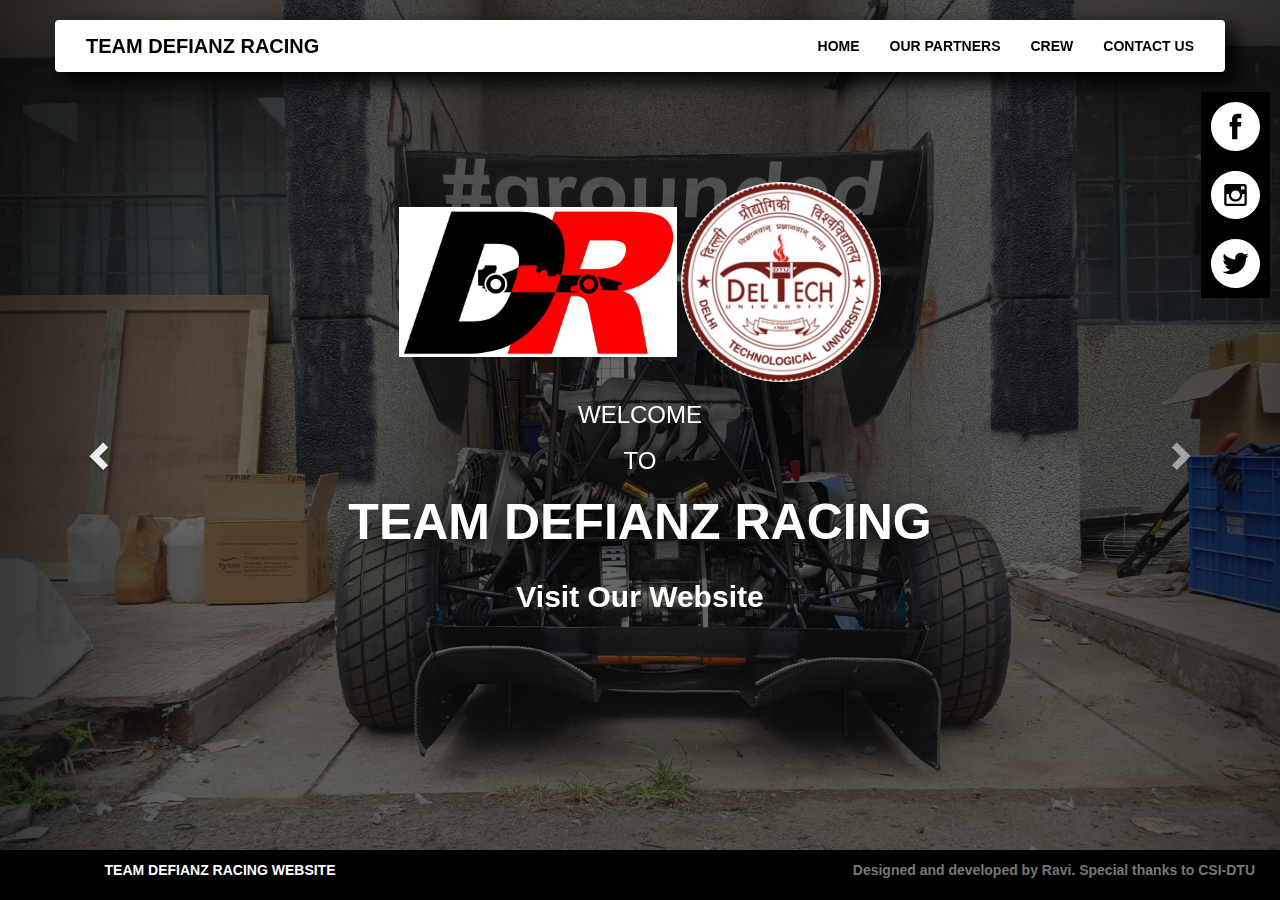
<file: oldindex.html>
<!DOCTYPE html>
<html lang="en">
<head>
    <meta charset="utf-8">
    <meta http-equiv="X-UA-Compatible" content="IE=edge">
    <meta name="viewport" content="width=device-width, initial-scale=1">
    <meta name="description" content="">
    <meta name="ravi" content="website for team defianz">
    <title>Home</title>
    <link href="bootstrap-3.3.7-dist/css/bootstrap.min.css" rel="stylesheet">
    <link href="css/home1.css" rel="stylesheet">
    <link href="css/animate.min.css" rel="stylesheet">
</head>
<body>
<div class="back">
    <div id="myCarousel" class="carousel slide container-fluid" data-ride="carousel">
        <ol class="carousel-indicators">
            <li data-target="#myCarousel" data-slide-to="0" class="active"></li>
            <li data-target="#myCarousel" data-slide-to="1"></li>
            <li data-target="#myCarousel" data-slide-to="2"></li>
            <li data-target="#myCarousel" data-slide-to="3"></li>
        </ol>
        <div class="carousel-inner" role="listbox">
            <div class="item active " style="background-image: url('assets/20160703_114533-min.jpg')">
                <div class="overlay">

                </div>
            </div>
            <div class="item" style="background-image: url('assets/20160714_105715-min.jpg')">
                <div class="overlay">

                </div>
            </div>
            <div class="item" style="background-image: url('assets/20160716_141555-min.jpg')">
                <div class="overlay">

                </div>
            </div>
            <div class="item" style="background-image: url('assets/IMG_1698-min.JPG')">
                <div class="overlay">

                </div>
            </div>
            <div class="item" style="background-image: url('assets/IMG_1699-min.JPG')">
                <div class="overlay">

                </div>
            </div>
        </div>
        <a class="left carousel-control" href="#myCarousel" role="button" data-slide="prev">
            <span class="glyphicon glyphicon-chevron-left" aria-hidden="true"></span>
            <span class="sr-only">Previous</span>
        </a>
        <a class="right carousel-control" href="#myCarousel" role="button" data-slide="next">
            <span class="glyphicon glyphicon-chevron-right" aria-hidden="true"></span>
            <span class="sr-only">Next</span>
        </a>
    </div>
</div>
<nav class="navbar navbar1 container">
        <div class="navbar-header">
            <button type="button" class="navbar-toggle collapsed" data-toggle="collapse" data-target="#navbar" aria-expanded="false" aria-controls="navbar">
                <span class="" style="color:black;">MENU</span>
            </button>
            <a class="navbar-brand hidden-sm ss" href="index.html">TEAM DEFIANZ RACING</a>
        </div>
        <div id="navbar" class="navbar-collapse collapse">
            <ul class="nav navbar-nav navbar-right">
                <li class="active"><a href="html/home.html" class="text-center">HOME</a></li>
                <li><a href="html/partnership.html" class="text-center">OUR PARTNERS</a></li>
                <li><a href="html/crew.html">CREW</a></li>
                <li><a href="html/contact.html" class="text-center">CONTACT US</a></li>
            </ul>
        </div>
</nav>
<div class="sidebar text-center hidden-lg hidden-md hidden-sm">
    <a href="html/home.html">
        <ul class="list-unstyled">
            <li>V</li>
            <li>I</li>
            <li>S</li>
            <li>I</li>
            <li>T</li>
        </ul>
        <ul class="list-unstyled">
            <li>O</li>
            <li>U</li>
            <li>R</li>
        </ul>
        <ul class="list-unstyled">
            <li>S</li>
            <li>I</li>
            <li>T</li>
            <li>E</li>
        </ul>
    </a>
</div>
<div class="right-sidebar hidden-xs">
    <ul class="list-unstyled pull-right">
        <li>                <a href="https://www.facebook.com/teamdefianzracing"><span><img src="assets/12_fb_logo.svg"></span></a>
        </li>
        <li>
            <a href="https://www.instagram.com/defianz_racing/?hl=en"><span><img src="assets/12_instagram_logo.svg"></span></a>
        </li>
        <li>
            <a href="https://twitter.com/search?q=defianzracing"><span><img src="assets/12_twitter_logo.svg"></span></a>
        </li>
    </ul>
</div>
<div class="container-fluid block-content">
    <div class="image-content col-sm-6 col-sm-offset-3">
        <!--<div class="col-xs-12 col-sm-6">-->
            <!--<div class="text-center">-->
                <!--<img src="assets/logodr.jpg" style="height: 20rem; width: auto;">-->
            <!--</div>-->
        <!--</div>-->
        <div class="col-xs-12">
            <div class="text-center">
                <img src="assets/logoNew.jpg" class="" style="height: 15rem; width:auto;">
                <img src="assets/dtulogo.jpg" class="wow fadeInUp hidden-xs" style="height: 20rem; width: auto; border-radius: 10rem">
            </div>
        </div>
    </div>
    <div class="text-center col-xs-12 hidden-xs">
        <h3>WELCOME</h3>
        <h3>TO</h3>
        <h2 class="" style="text-shadow: 10px 10px 30px black; font-size: 5rem;"><strong>TEAM DEFIANZ RACING</strong></h2>

    </div>
    <a href="html/home.html" class="col-xs-12 hidden-xs" style="text-decoration: none; color:white;">
        <h2 class="text-center"><strong>Visit Our Website</strong></h2>
    </a>
    <div  class="col-xs-12 hidden-lg hidden-md hidden-sm" style="text-decoration: none">
        <br>
        <br>
        <h2 class="text-center" style="text-shadow: 10px 10px 30px black;"><strong>TEAM</strong></h2>
        <h2 class="text-center" style="text-shadow: 10px 10px 30px black;"><strong>DEFIANZ</strong></h2>
        <h2 class="text-center" style="text-shadow: 10px 10px 30px black;"><strong>RACING</strong></h2>
    </div>
</div>

<!--<canvas class="col-xs-12 hidden-xs" id="canvas" style="position:absolute; top:0; left:0;"></canvas>-->
<!--<div id="buffer" style="display:none;"></div>-->
<div class="navbar navbar-fixed-bottom " style="z-index: 500; padding:0; margin: 0;">
    <div class="card-row container-fluid">
        <div class="">
            <div class="col-sm-4 col-xs-12 text-center">
                <p>TEAM DEFIANZ RACING WEBSITE</p>
            </div>
            <!--<div class="col-sm-6 col-xs-12 text-center hidden-xs">-->
                <!--<p class="hidden-xs"><a href="html/contact.html">Contact us</a></p>-->
                <!--&lt;!&ndash;<a href="https://www.facebook.com/teamdefianzracing"><span><img src="assets/12_fb_logo.svg"></span></a>&ndash;&gt;-->
                <!--&lt;!&ndash;<a href="https://www.instagram.com/defianz_racing/?hl=en"><span><img src="assets/12_instagram_logo.svg"></span></a>&ndash;&gt;-->
                <!--&lt;!&ndash;<a href="https://twitter.com/search?q=defianzracing"><span><img src="assets/12_twitter_logo.svg"></span></a>&ndash;&gt;-->
            <!--</div>-->
            <div class="col-xs-12 col-sm-8 hidden-xs pull-right">
            <span class="text-muted pull-right">Designed and developed by Ravi. Special thanks to CSI-DTU</span>
            </div>
        </div>
    </div>
</div>
<script src="bootstrap-3.3.7-dist/js/ie10-viewport-bug-workaround.js"></script>
<script src="bootstrap-3.3.7-dist/js/ie8-responsive-file-warning.js"></script>
<script src="bootstrap-3.3.7-dist/js/ie-emulation-modes-warning.js"></script>
<script src="js/jquery.min.js"></script>
<script src="js/bootstrap.min.js"></script>
<script src="js/jquery.easing.min.js"></script>
<script src="js/wow.js"></script>
</body>
</html>
</file>
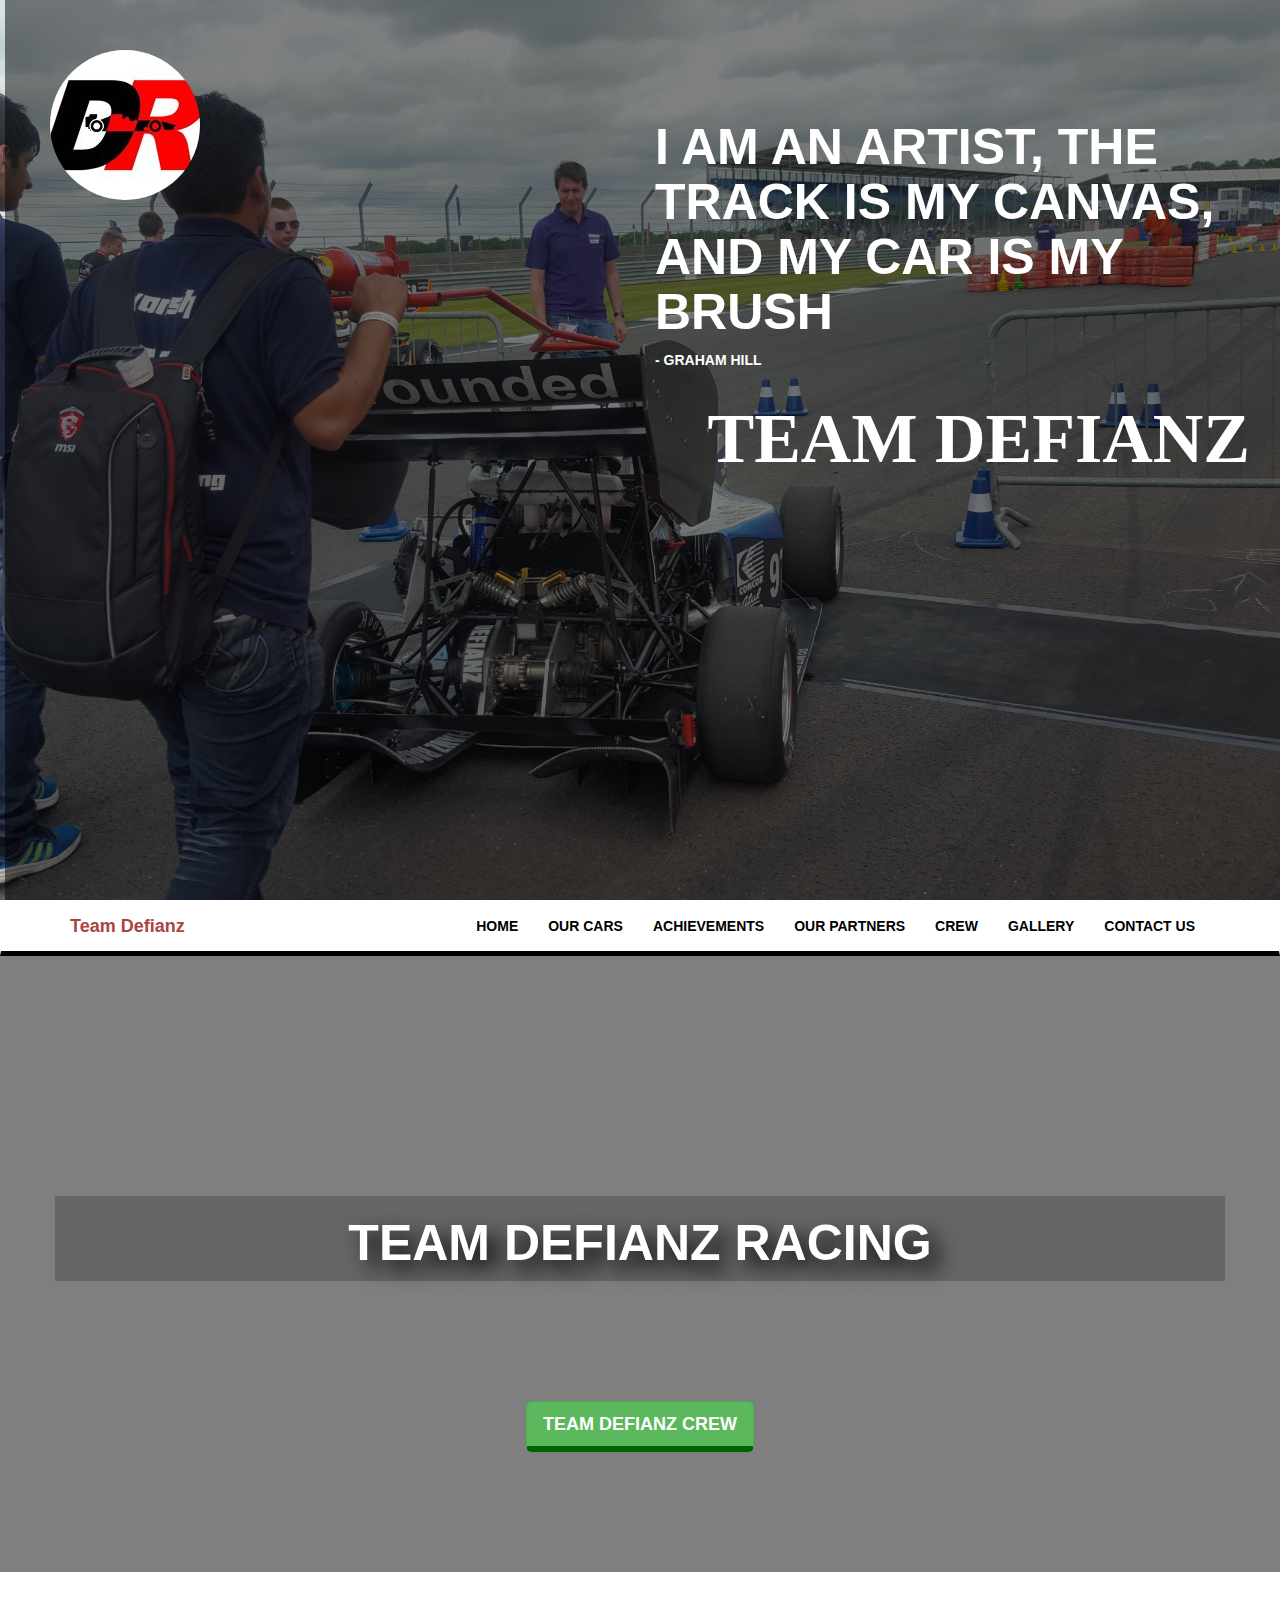
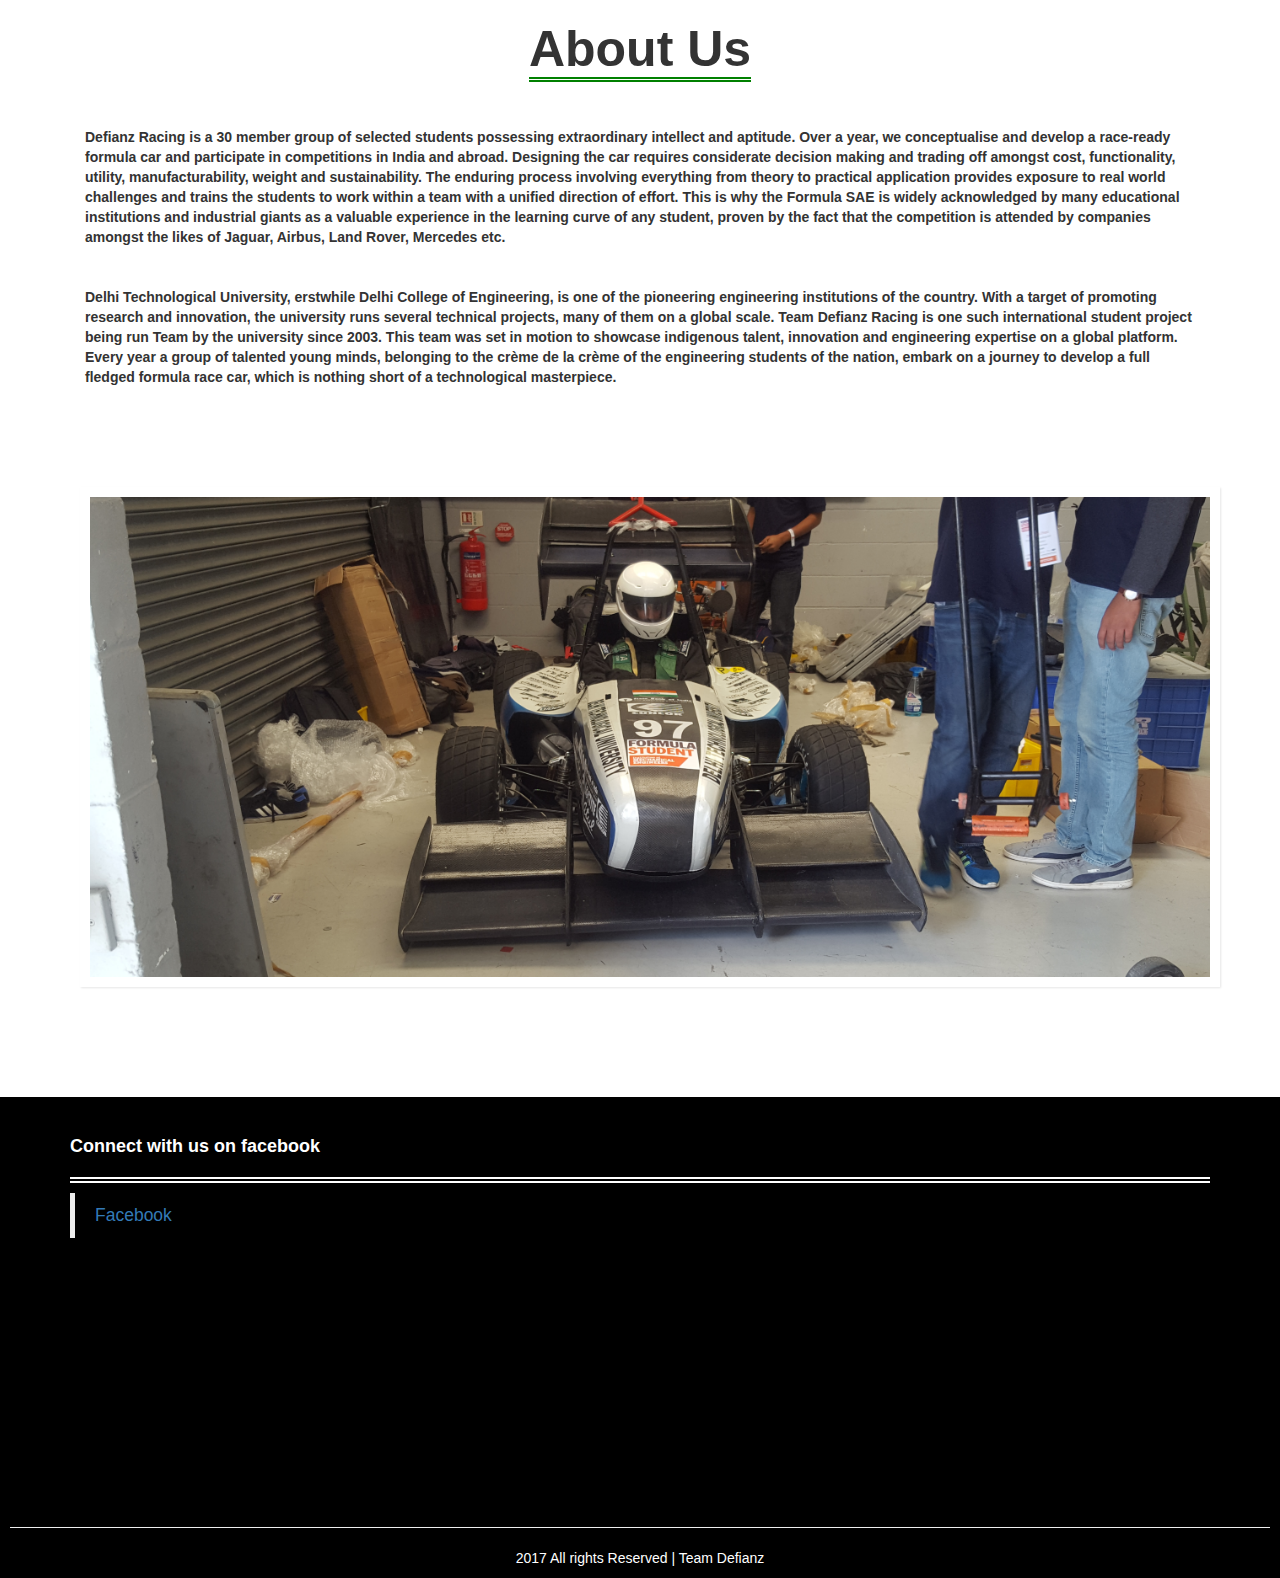
<file: html/1.html>
<!DOCTYPE html>
<html lang="en">
<head>
    <meta charset="utf-8">
    <meta http-equiv="X-UA-Compatible" content="IE=edge">
    <meta name="viewport" content="width=device-width, initial-scale=1">
    <!-- The above 3 meta tags *must* come first in the head; any other head content must come *after* these tags -->
    <meta name="description" content="">
    <meta name="author" content="">

    <title>HomePage</title>

    <!-- Bootstrap core CSS -->
    <link href="../bootstrap-3.3.7-dist/css/bootstrap.min.css" rel="stylesheet">

    <!-- IE10 viewport hack for Surface/desktop Windows 8 bug -->
    <link href="../css/ie10-viewport-bug-workaround.css" rel="stylesheet">

    <!-- Custom styles for this template -->
    <link href="../css/styles.css" rel="stylesheet">
    <link href="../css/animate.css" rel="stylesheet">
</head>
<body>
<!--Script for Facebook page-->
<div id="fb-root"></div>
<script>(function(d, s, id) {
    var js, fjs = d.getElementsByTagName(s)[0];
    if (d.getElementById(id)) return;
    js = d.createElement(s); js.id = id;
    js.src = "//connect.facebook.net/en_US/sdk.js#xfbml=1&version=v2.8";
    fjs.parentNode.insertBefore(js, fjs);
}(document, 'script', 'facebook-jssdk'));
</script>
<!--<div class="drlogo hidden-xs">-->
    <!--<span class="aa">-->
        <!--<img src="../assets/logodr.jpg" class="img-circle">-->
    <!--</span>-->
<!--</div>-->
<div class="container-fluid top-back-img img-responsive" style="background-image: url('../assets/20160716_141555.jpg');">
    <div class="overlay"></div>
    <div class="drlogo hidden-xs col-sm-6">
    <span class="aa">
        <img style="margin-top: 5rem" src="../assets/logodr.jpg" class="img-circle">
    </span>
    </div>
    <div class="col-xs-12 col-sm-6 pull-right text-white">
        <h1>I AM AN ARTIST, THE TRACK IS MY CANVAS, AND MY CAR IS MY BRUSH</h1>
        <P>- GRAHAM HILL</P>
    </div>
    <div class="col-xs-12 team-name"><h1><strong class="pull-right">TEAM DEFIANZ</strong></h1></div>
</div>
<nav class="navbar navbar1" data-spy="affix" data-offset-top="900" style="border-bottom: 5px solid black">
    <div class="container">
        <div class="navbar-header">
            <button type="button" class="navbar-toggle collapsed" data-toggle="collapse" data-target="#navbar" aria-expanded="false" aria-controls="navbar" style="color: black;">
                <span><strong>Menu</strong></span>
            </button>
            <a class="navbar-brand hidden-sm" href="home.html"><p><strong class="text-danger">Team Defianz</strong></p></a>
        </div>
        <div id="navbar" class="navbar-collapse collapse">
            <ul class="nav navbar-nav navbar-right">
                <li class="active"><a href="home.html">HOME</a></li>
                <li><a href="cars.html">OUR CARS</a></li>
                <li><a href="achievement.html">ACHIEVEMENTS</a></li>
                <li><a href="partnership.html">OUR PARTNERS</a></li>
                <li><a href="crew.html">CREW</a></li>
                <li><a href="gallery.html">GALLERY</a></li>
                <li><a href="contact.html">CONTACT US</a></li>
                </ul>
        </div><!--/.nav-collapse -->
    </div>
</nav>
<div class="container-fluid margin-remove">
    <div class="show-back-parallax" style="background-image: url('../assets/IMG_1699.JPG')">
        <div class="overlay">
    <div class="middle-content">
        <div class="container">
            <div class="row">
                <div class="col-sm-12 empty-up-space hidden-xs"></div>
                <div class="col-sm-12 empty-up-space hidden-xs"></div>
                <div class="col-xs-12 find-text text-center"><h1 style="font-weight: 900; font-size: 5rem; text-shadow: 10px 10px 20px black;">TEAM DEFIANZ RACING</h1></div>
                <div class="col-sm-12 empty-up-space hidden-xs"></div>
                <div class="text-center col-xs-12">
                    <a class="btn btn-default btn-success btn-lg btn-design" href="crew.html">TEAM DEFIANZ CREW</a>
                </div>
                <div class="col-sm-12 empty-up-space hidden-xs"></div>
            </div>
        </div>
    </div>
        </div>
    </div>
    <div class="container about-us">
        <div class="col-xs-12">
            <h1 class="text-center"><span class="double-line">About Us</span></h1>
        </div>
        <div class="col-xs-12">
            <p>Deﬁanz Racing is a 30 member group of selected students possessing extraordinary intellect and aptitude. Over a year, we conceptualise and develop a race-ready formula car and participate in competitions in India and abroad. Designing the car requires considerate decision making and trading off amongst cost, functionality, utility, manufacturability, weight and sustainability. The enduring process involving everything from theory to practical application provides exposure to real world challenges and trains the students to work within a team with a uniﬁed direction of effort. This is why the Formula SAE is widely acknowledged by many educational institutions and industrial giants as a valuable experience in the learning curve of any student, proven by the fact that the competition is attended by companies amongst the likes of Jaguar, Airbus, Land Rover, Mercedes etc.</p>
        </div>
        <div class="col-xs-12">
            <p>Delhi Technological University, erstwhile Delhi College of Engineering, is one of the pioneering engineering institutions of the country. With a target of promoting research and innovation, the university runs several technical projects, many of them on a global scale. Team Deﬁanz Racing is one such international student project being run Team by the university since 2003. This team was set in motion to showcase indigenous talent, innovation and engineering expertise on a global platform. Every year a group of talented young minds, belonging to the crème de la crème of the engineering students of the nation, embark on a journey to develop a full ﬂedged formula race car, which is nothing short of a technological masterpiece.</p>
        </div>
    </div>
    <div class="container our-cars-div">
        <div class="row">
            <div class="col-xs-12text-center">
                <div class="col-xs-12 hover-div">
                    <div class="view view-first">
                        <div class="mask">
                            <h2>OUR CARS</h2>
                            <br><br><br>
                            <a class="info">DR 16</a>
                            <br><br><br>
                            <a class="info">DR 15</a>
                            <br><br><br>
                            <a href="../html/cars.html" class="info">Our Previews Year Car's</a>
                        </div>
                    </div>
                </div>
                <!--<div class="col-xs-12 col-sm-4 col-md-3 text-center">-->
                    <!--<img src="../assets/1.PNG" class="img-responsive">-->
                <!--</div>-->
                <!--<div class="col-xs-12 col-sm-4 col-md-3">-->
                    <!--<img src="../assets/2.PNG" class="img-responsive">-->
                <!--</div>-->
                <!--<div class="col-xs-12 col-sm-4 col-md-3">-->
                    <!--<img src="../assets/3.PNG" class="img-responsive">-->
                <!--</div>-->
                <!--<div class="col-xs-12 col-sm-4 col-md-3">-->
                    <!--<img src="../assets/4.PNG" class="img-responsive">-->
                <!--</div>-->
                <!--<div class="col-xs-12 col-sm-4 col-md-3">-->
                    <!--<img src="../assets/5.PNG" class="img-responsive">-->
                <!--</div>-->
                <!--<div class="col-xs-12 col-sm-4 col-md-3">-->
                    <!--<img src="../assets/6.PNG" class="img-responsive">-->
                <!--</div>-->
                <!--<div class="col-xs-12 col-sm-4 col-md-3">-->
                    <!--<img src="../assets/7.PNG" class="img-responsive">-->
                <!--</div>-->
                <!--<div class="col-xs-12 col-sm-4 col-md-3">-->
                    <!--<img src="../assets/8.PNG" class="img-responsive">-->
                <!--</div>-->
                <!--<div class="col-xs-12 col-sm-4 col-md-3">-->
                    <!--<img src="../assets/9.PNG" class="img-responsive">-->
                <!--</div>-->
                <!--<div class="col-xs-12 col-sm-4 col-md-3">-->
                    <!--<img src="../assets/10.PNG" class="img-responsive">-->
                <!--</div>-->
                <!--<div class="col-xs-12 col-sm-4 col-md-3">-->
                    <!--<img src="../assets/12.PNG" class="img-responsive">-->
                <!--</div>-->
                <!--<div class="col-xs-12 col-sm-4 col-md-3">-->
                    <!--<img src="../assets/13.PNG" class="img-responsive">-->
                <!--</div>-->
            <!--</div>-->
                <!--<div class="container col-xs-12">-->
                    <!--<div class="row up-footer-text">-->
                        <!--<div class="col-xs-12">-->
                            <!--<h4>Connect with us on facebook</h4>-->
                            <!--<div class="fb-page" data-href="https://www.facebook.com/teamdefianzracing" data-tabs="timeline" data-small-header="false" data-adapt-container-width="true" data-hide-cover="false" data-show-facepile="true"><blockquote cite="https://www.facebook.com/facebook" class="fb-xfbml-parse-ignore"><a href="https://www.facebook.com/facebook">Facebook</a></blockquote></div>-->
                        <!--</div>-->
                    <!--</div>-->
                <!--</div>-->
        </div>
    </div>
</div>
</div>
<footer>
    <div class="footer col-xs-12">
        <div class="container">
            <div class="row up-footer-text">
                <div class="col-xs-12">
                    <h4>Connect with us on facebook</h4>
                    <div class="fb-page" data-href="https://www.facebook.com/teamdefianzracing" data-tabs="timeline" data-small-header="false" data-adapt-container-width="true" data-hide-cover="false" data-show-facepile="true"><blockquote cite="https://www.facebook.com/facebook" class="fb-xfbml-parse-ignore"><a href="https://www.facebook.com/facebook">Facebook</a></blockquote></div>
                </div>
            </div>
        </div>
        <hr>
        <div class="container text-center">
            2017 All rights Reserved | Team Defianz
        </div>
    </div>
</footer>
<script>window.jQuery || document.write('<script src="../js/jquery.min.js"><\/script>')</script>
<script src="../bootstrap-3.3.7-dist/js/bootstrap.min.js"></script>
<!-- IE10 viewport hack for Surface/desktop Windows 8 bug -->
<script src="../bootstrap-3.3.7-dist/js/ie10-viewport-bug-workaround.js"></script>
<script src="../bootstrap-3.3.7-dist/js/ie8-responsive-file-warning.js"></script>
<script src="../bootstrap-3.3.7-dist/js/ie-emulation-modes-warning.js"></script>
<script src="../bootstrap-3.3.7-dist/js/jquery.js"></script>
<script src="../bootstrap-3.3.7-dist/js/bootstrap.min.js"></script>
</body>
</html>
</file>
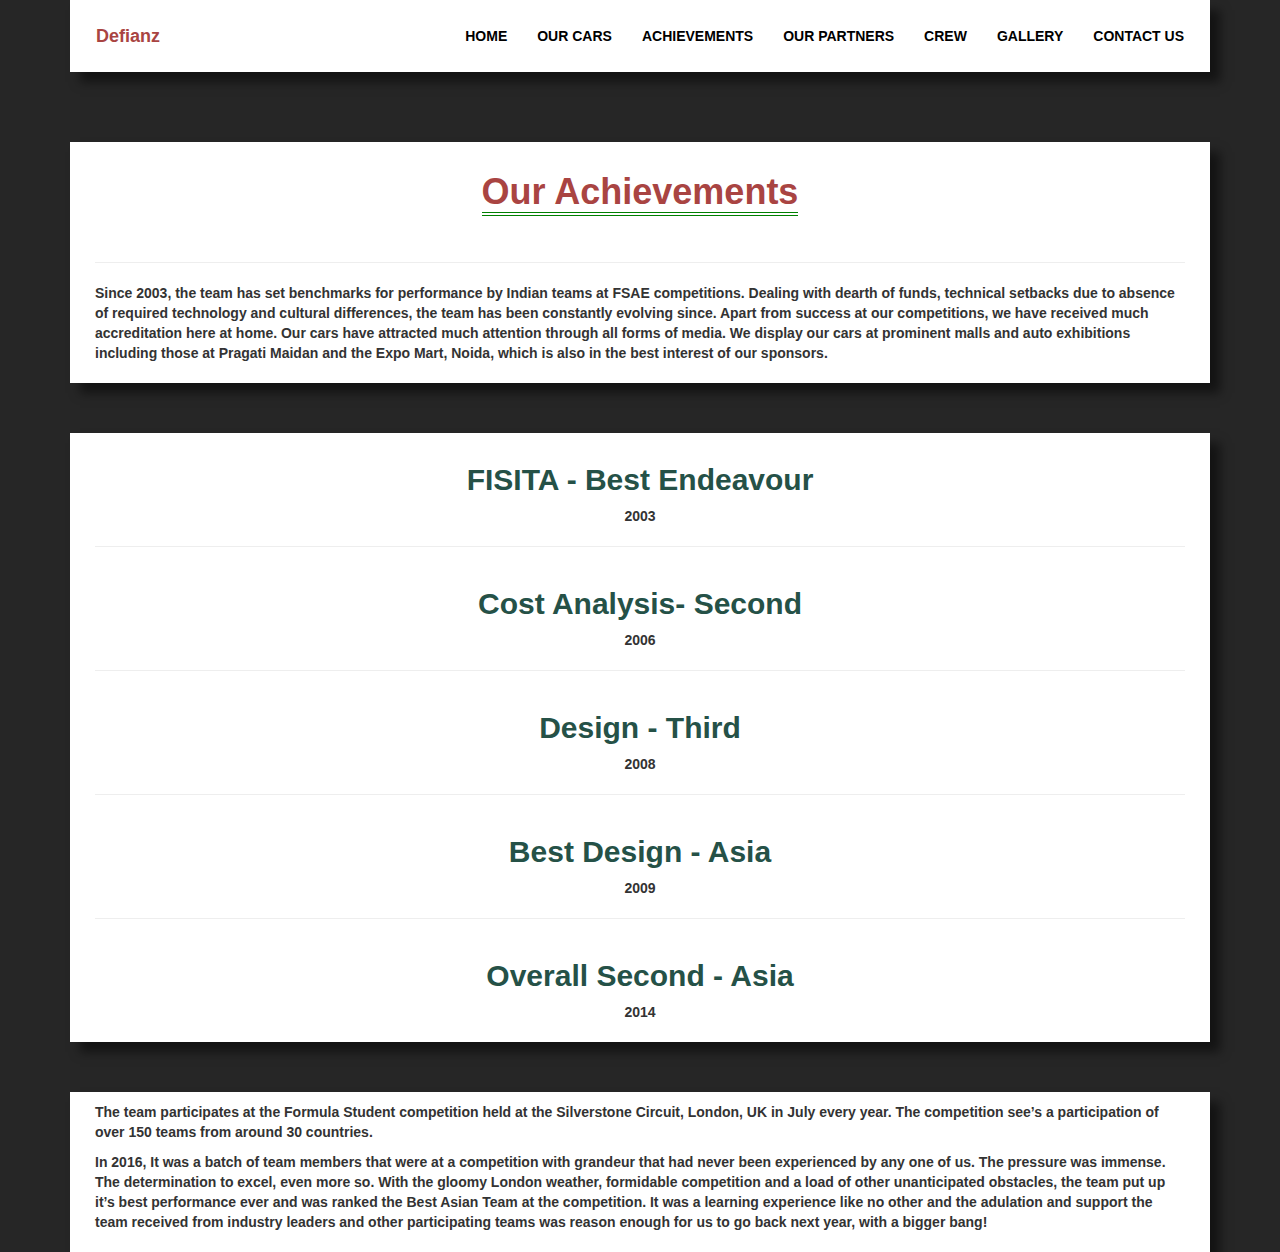
<file: html/achievement.html>
<!DOCTYPE html>
<html lang="en">
<head>
    <meta charset="utf-8">
    <meta http-equiv="X-UA-Compatible" content="IE=edge">
    <meta name="viewport" content="width=device-width, initial-scale=1">
    <meta name="description" content="">
    <meta name="author" content="">
    <link href="../bootstrap-3.3.7-dist/css/bootstrap.min.css" rel="stylesheet">
    <link href="../css/styles.css" rel="stylesheet">
    <link href="../css/achievement.css" rel="stylesheet">
    <title>Achievements</title>
</head>
<body>
<div class="container">
<nav class="navbar navbar1">
    <div class="">
        <div class="navbar-header">
            <button type="button" class="navbar-toggle collapsed" data-toggle="collapse" data-target="#navbar" aria-expanded="false" aria-controls="navbar">
                <span><strong>Menu</strong></span>
            </button>
            <a class="navbar-brand hidden-sm" href="#"><p><strong class="text-danger">Defianz</strong></p></a>
        </div>
        <div id="navbar" class="navbar-collapse collapse">
            <ul class="nav navbar-nav navbar-right">
                <li ><a href="../index.html">HOME</a></li>
                <li><a href="cars.html">OUR CARS</a></li>
                <li class="active"><a href="achievement.html">ACHIEVEMENTS</a></li>
                <li><a href="partnership.html">OUR PARTNERS</a></li>
                <li><a href="crew.html">CREW</a></li>
                <li><a href="gallery.html">GALLERY</a></li>
                <li><a href="contact.html">CONTACT US</a></li>
            </ul>
        </div><!--/.nav-collapse -->
    </div>
</nav>
    <div class="context col-xs-12">
        <div class="col-xs-12">
            <h1 class="text-center text-danger"><strong>Our Achievements</strong></h1>
            <hr>
            <p>Since 2003, the team has set benchmarks for performance by Indian teams at FSAE competitions. Dealing with dearth of funds, technical setbacks due to absence of required technology and cultural differences, the team has been constantly evolving since. Apart from success at our competitions, we have received much accreditation here at home. Our cars have attracted much attention through all forms of media. We display our cars at prominent malls and auto exhibitions including those at Pragati Maidan and the Expo Mart, Noida, which is also in the best interest of our sponsors.</p>
        </div>
    </div>
    <div class="context col-xs-12">
        <div class="col-xs-12">
            <h2 class="text-center text-danger"><strong>FISITA - Best Endeavour</strong></h2>
            <p class="text-center">2003</p>
            <hr>
        </div>
        <hr>
            <div class="col-xs-12">
                <h2 class="text-center text-danger"><strong>Cost Analysis- Second	</strong></h2>
                <p class="text-center">2006</p>
                <hr>
            </div>
        <hr>
            <div class="col-xs-12">
                <h2 class="text-center text-danger"><strong>Design - Third</strong></h2>
                <p class="text-center">2008</p>
                <hr>
            </div>
        <hr>
            <div class="col-xs-12">
                <h2 class="text-center text-danger"><strong>Best Design - Asia</strong></h2>
                <p class="text-center">2009</p>
                <hr>
            </div>
        <hr>
            <div class="col-xs-12">
                <h2 class="text-center text-danger"><strong>Overall Second - Asia</strong></h2>
                <p class="text-center">2014</p>
            </div>
        </div>
    <div class="context col-xs-12">
        <div class="col-xs-12">
            <p>
                The team participates at the Formula Student competition held at the Silverstone Circuit, London, UK in July every year. The competition see’s a  participation of over 150 teams from around 30 countries.
            </p>
            <p>
                In 2016, It was a batch of team members that were at a competition with grandeur that had never been experienced by any one of us. The pressure was immense. The determination to excel, even more so. With the gloomy London weather, formidable competition and a load of other unanticipated obstacles, the team put up it’s best performance ever and was ranked the Best Asian Team at the competition.  It was a learning experience like no other and the adulation and support the team received from industry leaders and other participating teams  was reason enough for us to go back next year, with a bigger bang!
            </p>
        </div>
    </div>
</div>
<script src="../bootstrap-3.3.7-dist/js/jquery.js"></script>
<script>window.jQuery || document.write('<script src="../../assets/js/vendor/jquery.min.js"><\/script>')</script>
<script src="../bootstrap-3.3.7-dist/js/bootstrap.min.js"></script>
</body>
</html>
</file>
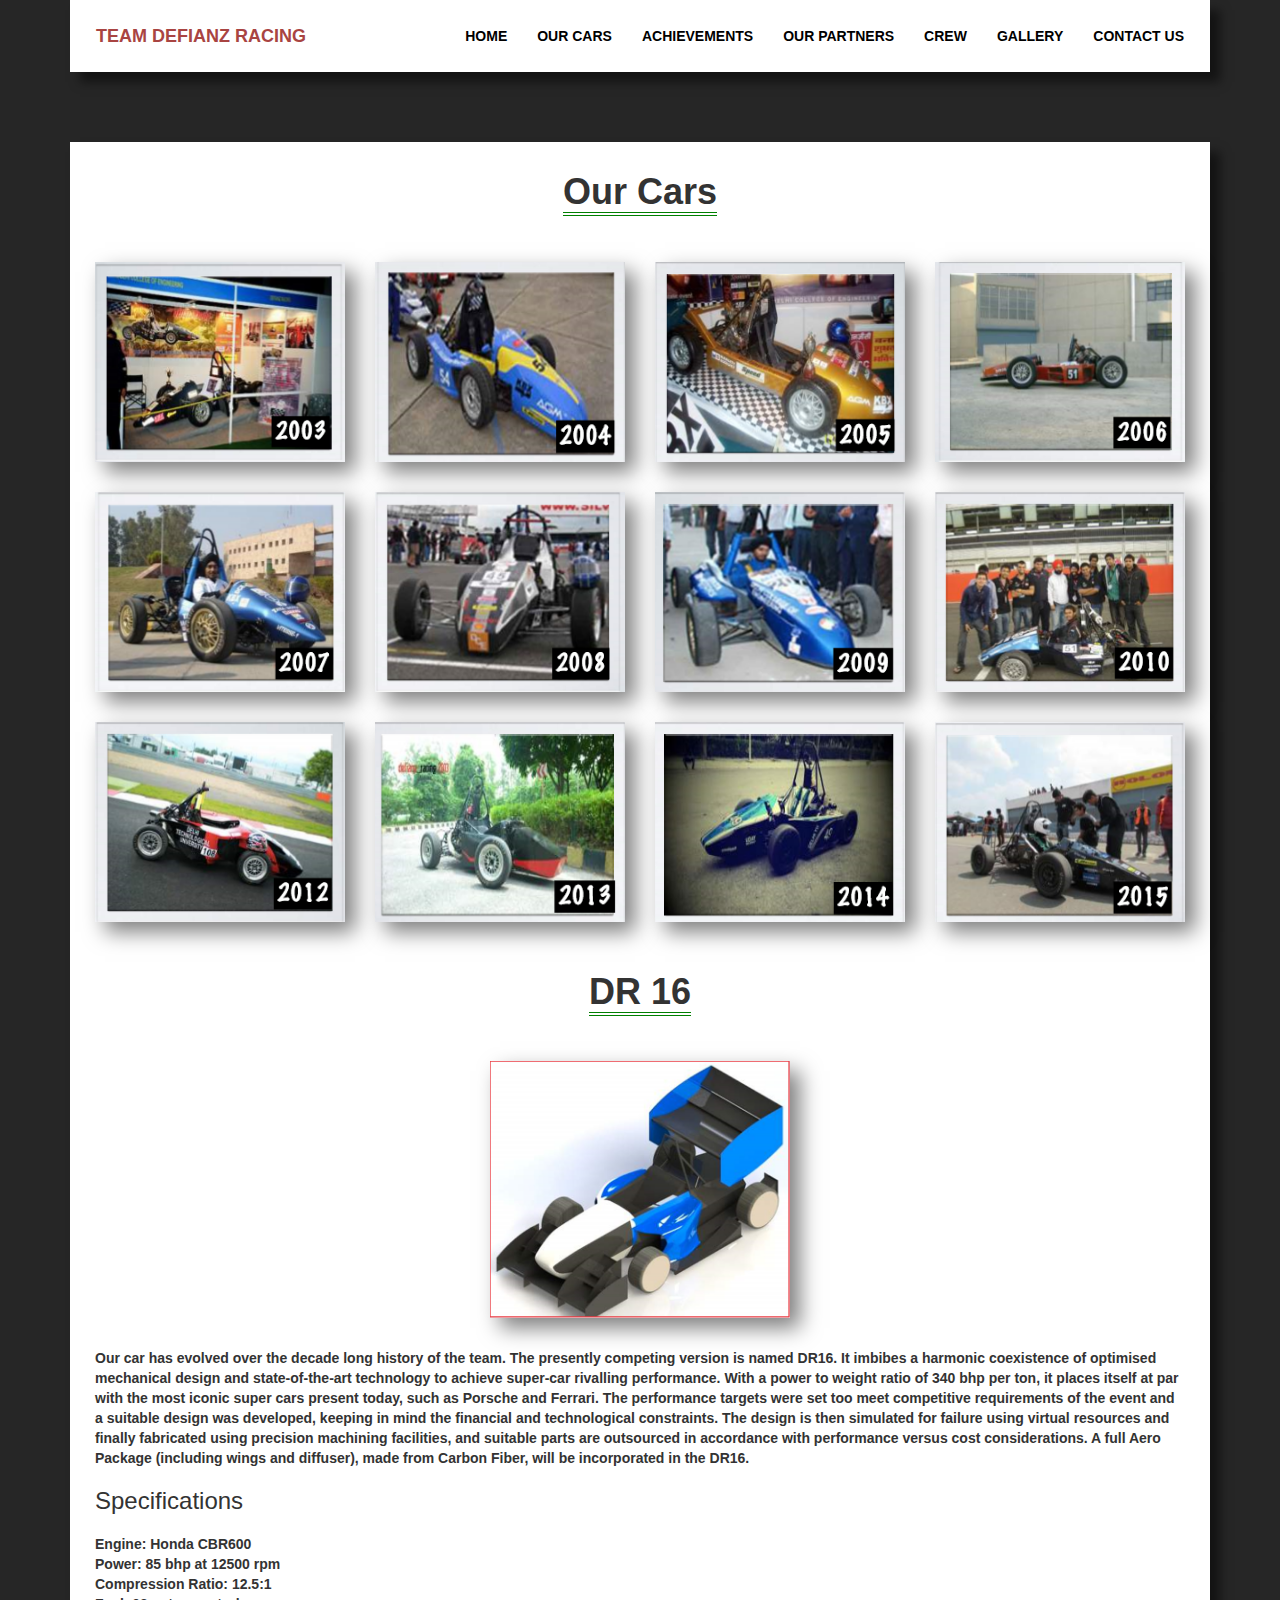
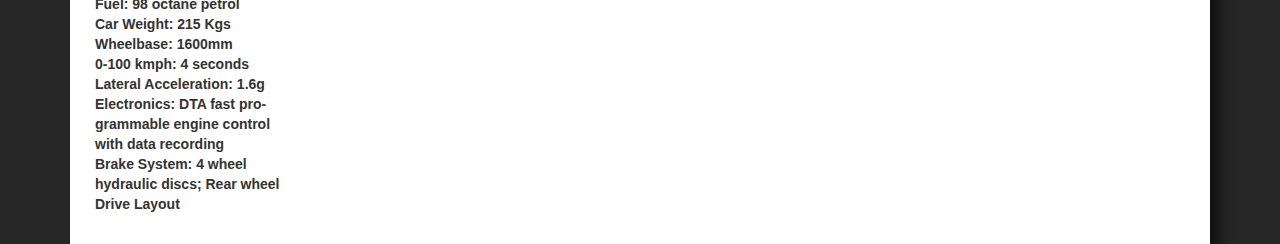
<file: html/cars.html>
<!DOCTYPE html>
<html lang="en">
<head>
    <meta charset="UTF-8">
    <meta http-equiv="X-UA-Compatible" content="IE=edge">
    <meta name="viewport" content="width=device-width, initial-scale=1">
    <title>Our Cars</title>
    <link href="../bootstrap-3.3.7-dist/css/bootstrap.min.css" rel="stylesheet">
    <link href="../css/achievement.css" rel="stylesheet">
    <link href="../css/styles.css" rel="stylesheet">
</head>
<body>
<div class="container">
<nav class="navbar navbar1">
    <div class="">
        <div class="navbar-header">
            <button type="button" class="navbar-toggle collapsed" data-toggle="collapse" data-target="#navbar" aria-expanded="false" aria-controls="navbar">
                <span><strong>Menu</strong></span>
            </button>
            <a class="navbar-brand hidden-sm" href="#"><p><strong class="text-danger">TEAM DEFIANZ RACING</strong></p></a>
        </div>
        <div id="navbar" class="navbar-collapse collapse">
            <ul class="nav navbar-nav navbar-right">
                <li><a href="home.html">HOME</a></li>
                <li class="active"><a href="cars.html">OUR CARS</a></li>
                <li><a href="achievement.html">ACHIEVEMENTS</a></li>
                <li><a href="partnership.html">OUR PARTNERS</a></li>
                <li><a href="crew.html">CREW</a></li>
                <li><a href="gallery.html">GALLERY</a></li>
                <li><a href="contact.html">CONTACT US</a></li>
            </ul>
        </div><!--/.nav-collapse -->
    </div>
</nav>
<div class="context col-xs-12">
    <div class="row">
        <h1 class="text-center"><strong>Our Cars</strong></h1>
    </div>
        <div class="row car-img">
            <div class="col-xs-12 text-center">
                <div class="col-xs-12 col-sm-4 col-md-3 text-center aabb">
                    <div class="overlay">
                    <img src="../assets/1.PNG" class="img-responsive">
                    </div>
                </div>
                <div class="col-xs-12 col-sm-4 col-md-3">
                    <img src="../assets/2.PNG" class="img-responsive">
                </div>
                <div class="col-xs-12 col-sm-4 col-md-3">
                    <img src="../assets/3.PNG" class="img-responsive">
                </div>
                <div class="col-xs-12 col-sm-4 col-md-3">
                    <img src="../assets/4.PNG" class="img-responsive">
                </div>
                <div class="col-xs-12 col-sm-4 col-md-3">
                    <img src="../assets/5.PNG" class="img-responsive">
                </div>
                <div class="col-xs-12 col-sm-4 col-md-3">
                    <img src="../assets/6.PNG" class="img-responsive">
                </div>
                <div class="col-xs-12 col-sm-4 col-md-3">
                    <img src="../assets/7.PNG" class="img-responsive">
                </div>
                <div class="col-xs-12 col-sm-4 col-md-3">
                    <img src="../assets/8.PNG" class="img-responsive">
                </div>
                <div class="col-xs-12 col-sm-4 col-md-3">
                    <img src="../assets/9.PNG" class="img-responsive">
                </div>
                <div class="col-xs-12 col-sm-4 col-md-3">
                    <img src="../assets/10.PNG" class="img-responsive">
                </div>
                <div class="col-xs-12 col-sm-4 col-md-3">
                    <img src="../assets/12.PNG" class="img-responsive">
                </div>
                <div class="col-xs-12 col-sm-4 col-md-3">
                    <img src="../assets/13.PNG" class="img-responsive">
                </div>
            </div>
        </div>
    <div class="col-xs-12 dr-16">
        <h1 class="text-center"><strong>DR 16</strong></h1>
        <div class="col-xs-12 text-center">
        <img class="img-responsive aa" src="../assets/Formula%201%20prototypes%20DR16.PNG">
        </div>
        <hr>
            <p>Our car has evolved over the decade long history of the team. The presently competing version is named DR16. It imbibes a harmonic coexistence of optimised mechanical design and state-of-the-art technology to achieve super-car rivalling performance. With a power to weight ratio of 340 bhp per ton, it places itself at par with the most iconic super cars present today, such as Porsche and Ferrari. The performance targets were set too meet competitive requirements of the event and a suitable design was developed, keeping in mind the ﬁnancial and technological constraints. The design is then simulated for failure using virtual resources and ﬁnally fabricated using precision machining facilities, and suitable parts are outsourced in accordance with performance versus cost considerations. A full Aero Package (including wings and diffuser), made from Carbon Fiber, will be incorporated in the DR16.</p>
            <h3>Specifications</h3>
        <p>
            Engine: Honda CBR600<br>
            Power: 85 bhp at 12500 rpm<br>
            Compression Ratio: 12.5:1<br>
            Fuel: 98 octane petrol<br>
            Car Weight: 215 Kgs<br>
            Wheelbase: 1600mm<br>
            0-100 kmph: 4 seconds<br>
            Lateral Acceleration: 1.6g<br>
            Electronics: DTA fast pro-<br>
            grammable engine control<br>
            with data recording<br>
            Brake System: 4 wheel<br>
            hydraulic discs; Rear wheel<br>
            Drive Layout<br>
        </p>
    </div>
</div>
</div>
</body>
</html>
</file>
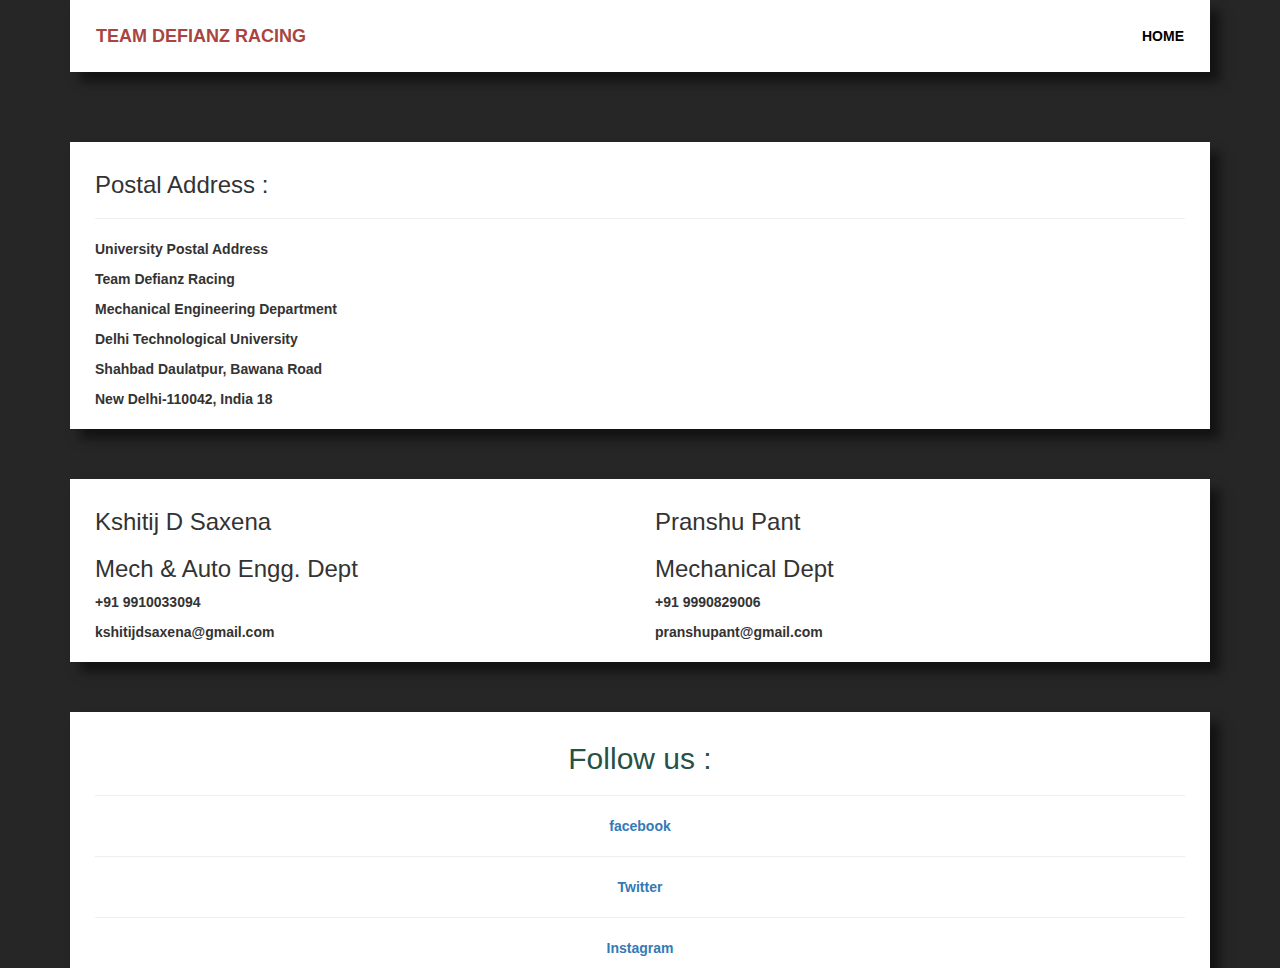
<file: html/contact.html>
<!DOCTYPE html>
<html lang="en">
<head>
    <meta charset="UTF-8">
    <title>Title</title>
</head>
<body>

</body>
</html><!DOCTYPE html>
<html lang="en">
<head>
    <meta charset="utf-8">
    <meta http-equiv="X-UA-Compatible" content="IE=edge">
    <meta name="viewport" content="width=device-width, initial-scale=1">
    <meta name="description" content="">
    <meta name="author" content="">
    <link href="../bootstrap-3.3.7-dist/css/bootstrap.min.css" rel="stylesheet">
    <link href="../css/styles.css" rel="stylesheet">
    <link href="../css/achievement.css" rel="stylesheet">
    <title>Contact Us</title>
</head>
<body>
<div class="container">
    <nav class="navbar navbar1">
        <div class="">
            <div class="navbar-header">
                <button type="button" class="navbar-toggle collapsed" data-toggle="collapse" data-target="#navbar" aria-expanded="false" aria-controls="navbar">
                    <span><strong>Menu</strong></span>
                </button>
                <a class="navbar-brand hidden-sm" href="#"><p><strong class="text-danger">TEAM DEFIANZ RACING</strong></p></a>
            </div>
            <div id="navbar" class="navbar-collapse collapse">
                <ul class="nav navbar-nav navbar-right">
                    <li><a href="../index.html">HOME</a></li>
                </ul>
            </div>
        </div>
    </nav>
    <!--<div class="context col-xs-12">-->
        <!--<div class="col-xs-12 contact-us">-->
            <!--<h2>Faculty Advisor :</h2>-->
            <!--<hr>-->
            <!--<div class="col-sm-4 col-xs-12">-->
                <!--<img src="../assets/rswalia.jpg" class="img-thumbnail">-->
            <!--</div>-->
            <!--<div class="col-sm-8 col-xs-12">-->
                <!--<h2><strong>Dr. Ravinderjit Singh Walia</strong></h2>-->
                <!--<h3>Associate Professor	</h3>-->
                <!--<h3>Mechanical Engineering Department	</h3>-->
                <!--<h3>Delhi Technological University</h3>-->
            <!--</div>-->
        <!--</div>-->
    <!--</div>-->
    <div class="context col-xs-12">
        <div class="col-xs-12">
            <h3>Postal Address :</h3>
            <hr>
            <p>University Postal Address</p>
            <p>Team Deﬁanz Racing</p>
            <p>Mechanical Engineering Department	</p>
            <p>Delhi Technological University	</p>
            <p>Shahbad Daulatpur, Bawana Road</p>
            <p>New Delhi-110042, India
                18</p>
        </div>
    </div>
    <div class="context col-xs-12">
        <div class="col-xs-12 col-sm-6">
            <h3>Kshitij D Saxena	</h3>
            <h3>Mech & Auto Engg. Dept</h3>
            <p>+91 9910033094</p>
            <p>kshitijdsaxena@gmail.com</p>
        </div>
        <div class="col-xs-12 col-sm-6">
            <h3>Pranshu Pant	</h3>
            <h3>Mechanical Dept</h3>
            <p>+91 9990829006</p>
            <p>pranshupant@gmail.com</p>
        </div>
    </div>
    <div class="context col-xs-12">
        <div class="col-xs-12 text-center">
            <h2>Follow us :</h2>
            <hr>
            <a href="https://www.facebook.com/teamdefianzracing">facebook</a>
            <hr>
            <a href="https://twitter.com/search?q=defianzracing">Twitter</a>
            <hr>
            <a href="https://www.instagram.com/defianz_racing/?hl=en">Instagram</a>
        </div>
    </div>
</div>
<script src="../bootstrap-3.3.7-dist/js/jquery.js"></script>
<script>window.jQuery || document.write('<script src="../../assets/js/vendor/jquery.min.js"><\/script>')</script>
<script src="../bootstrap-3.3.7-dist/js/bootstrap.min.js"></script>
</body>
</html>
</file>
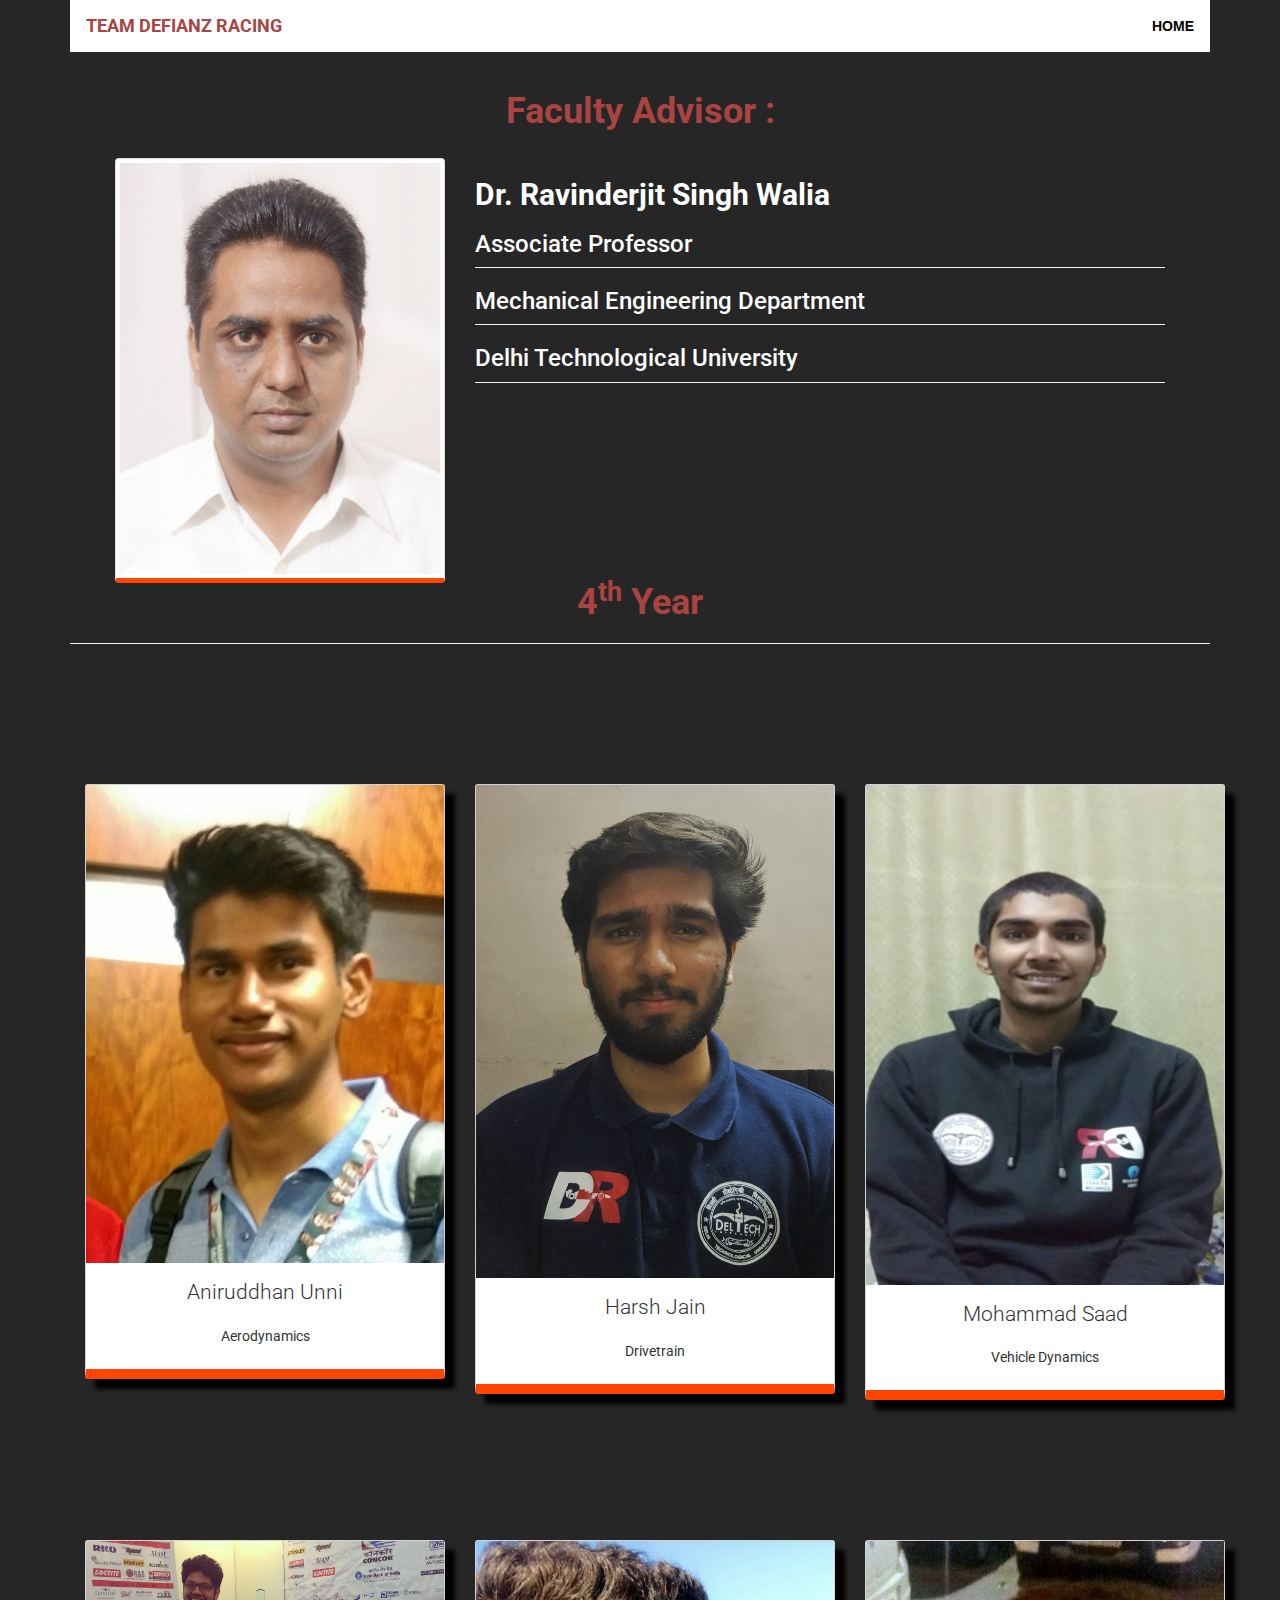
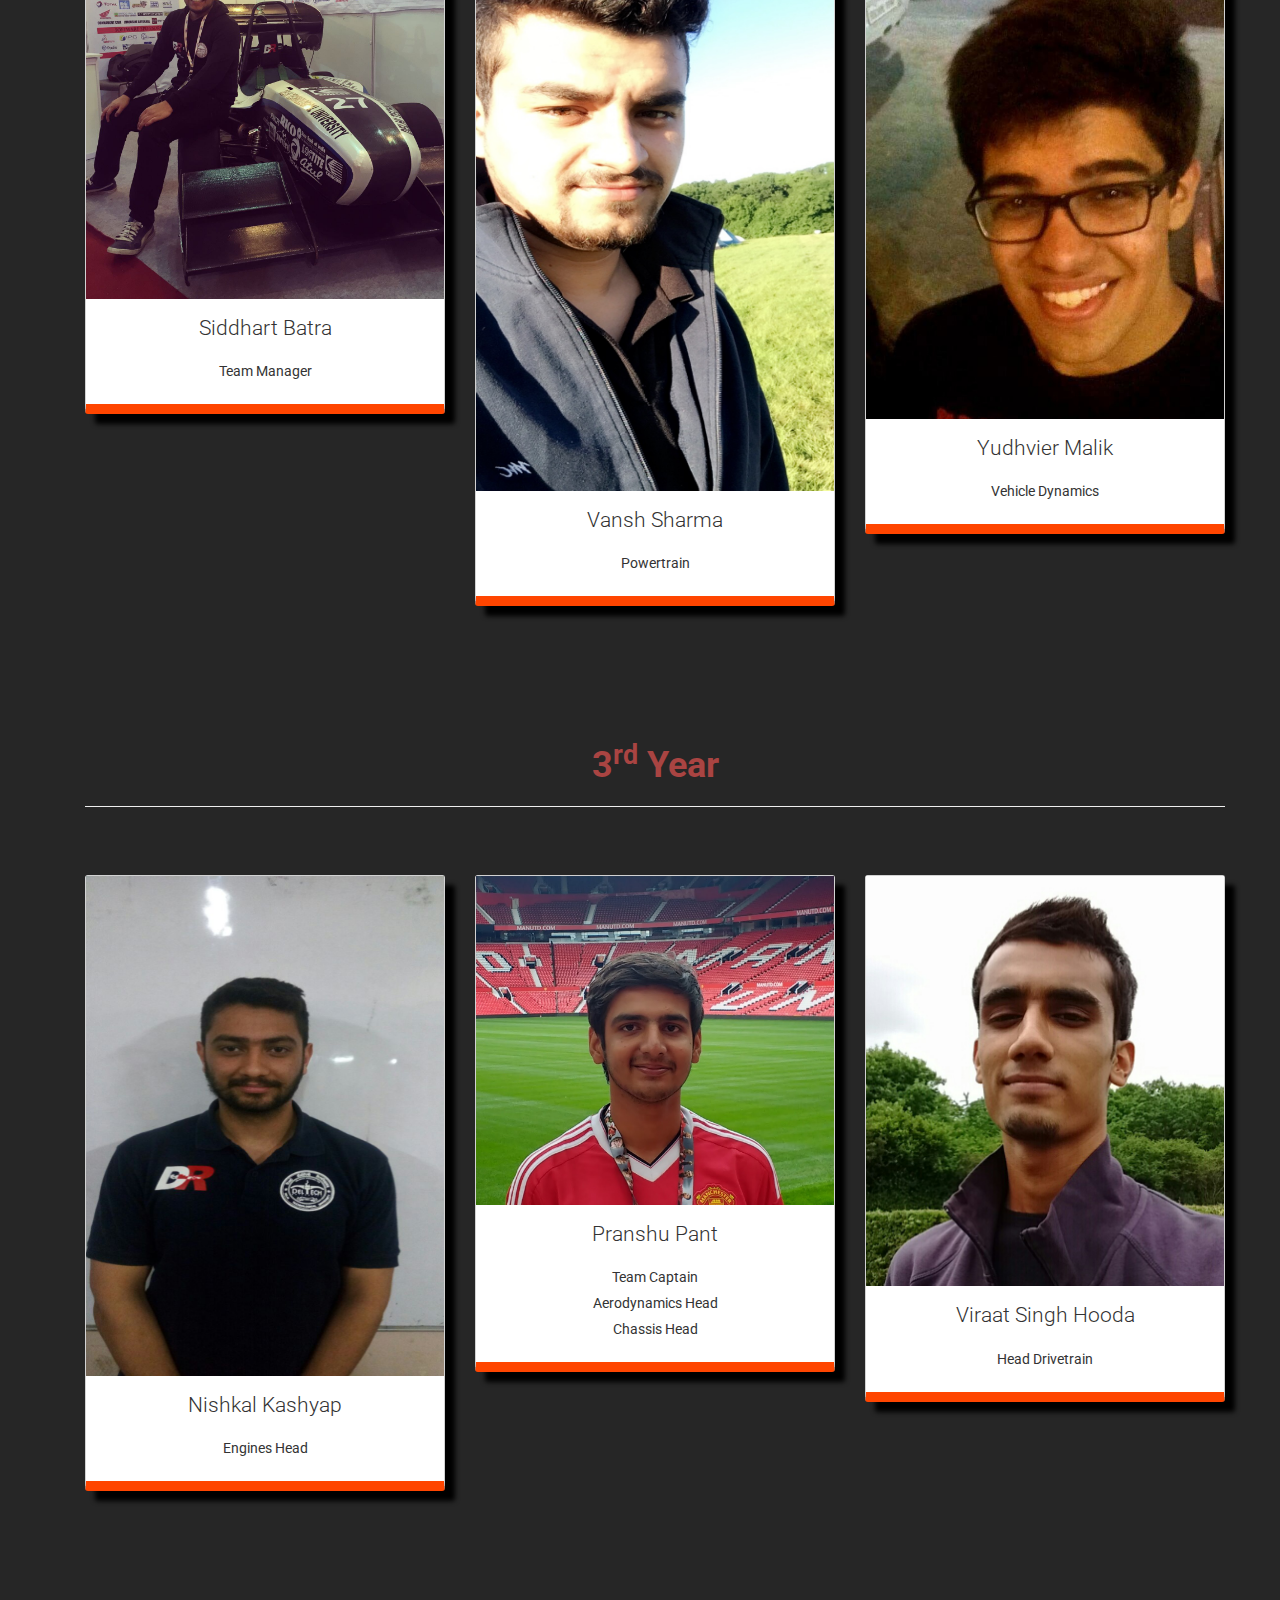
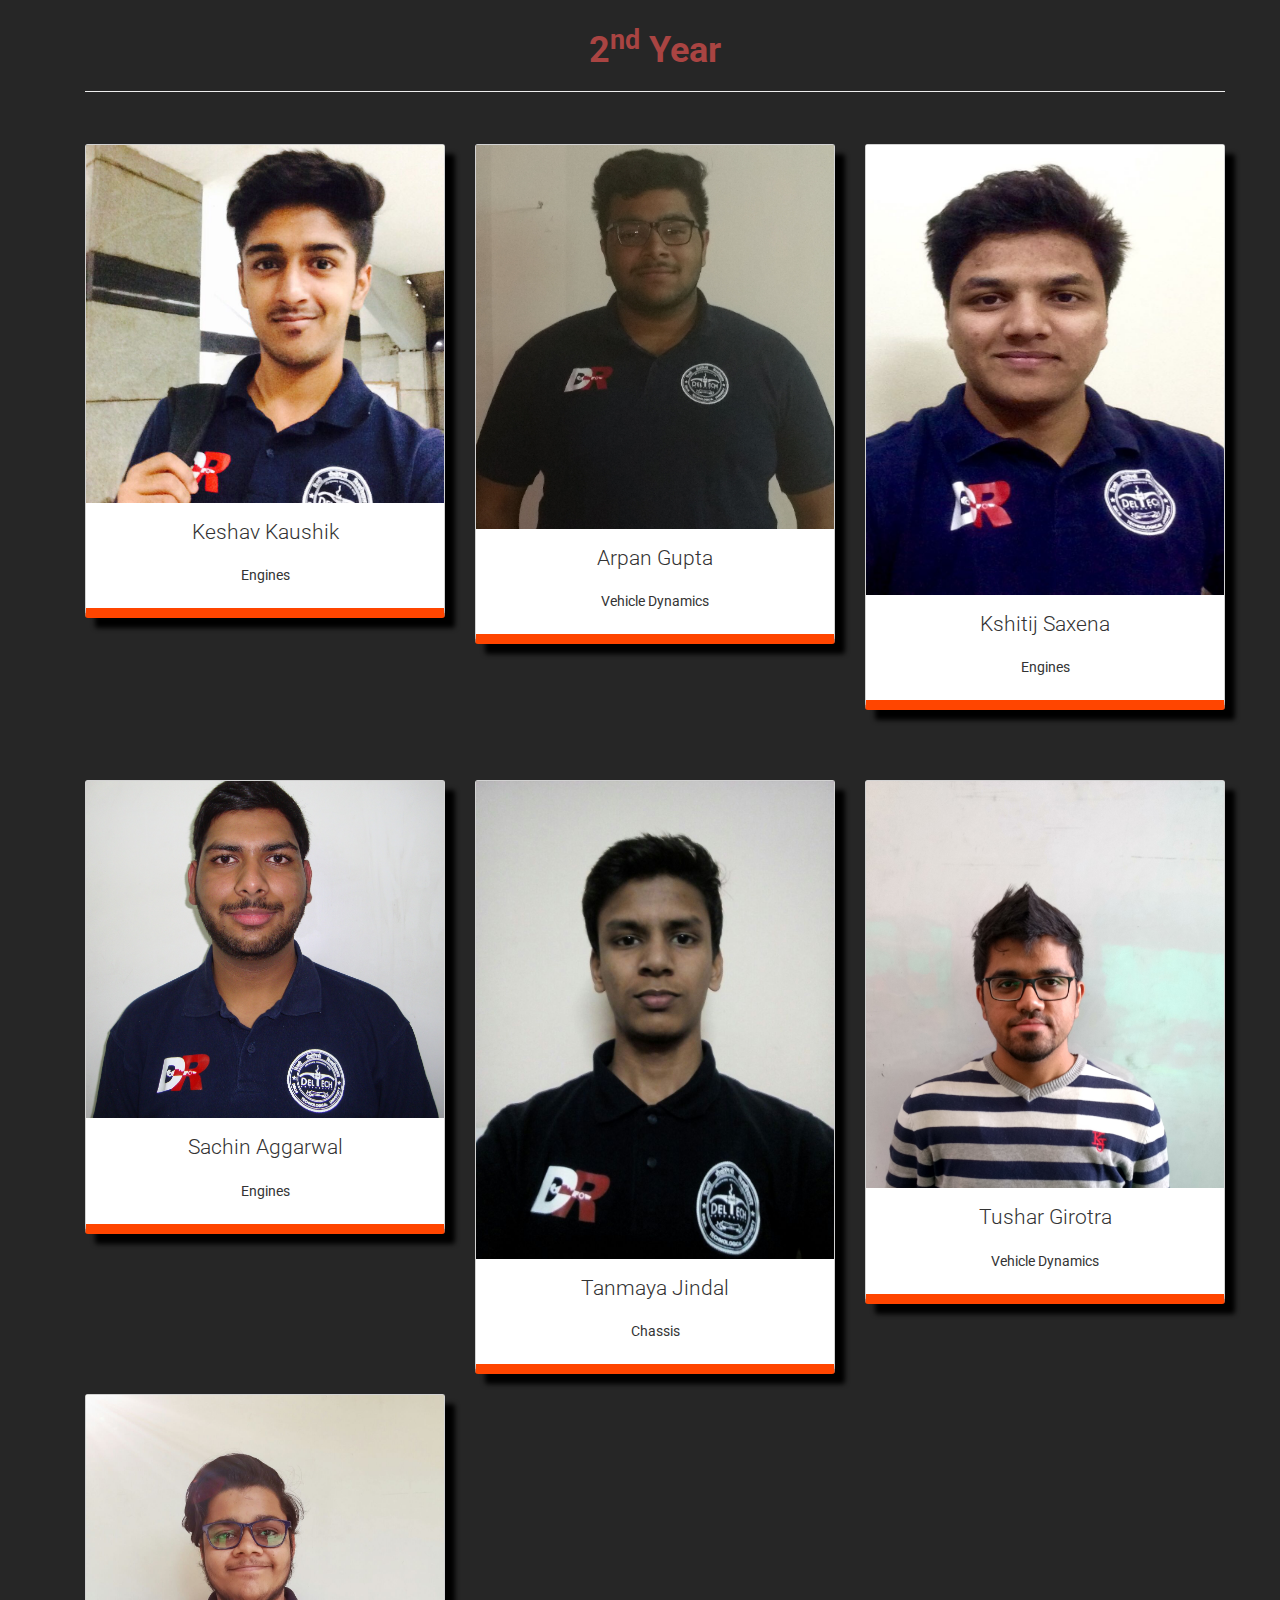
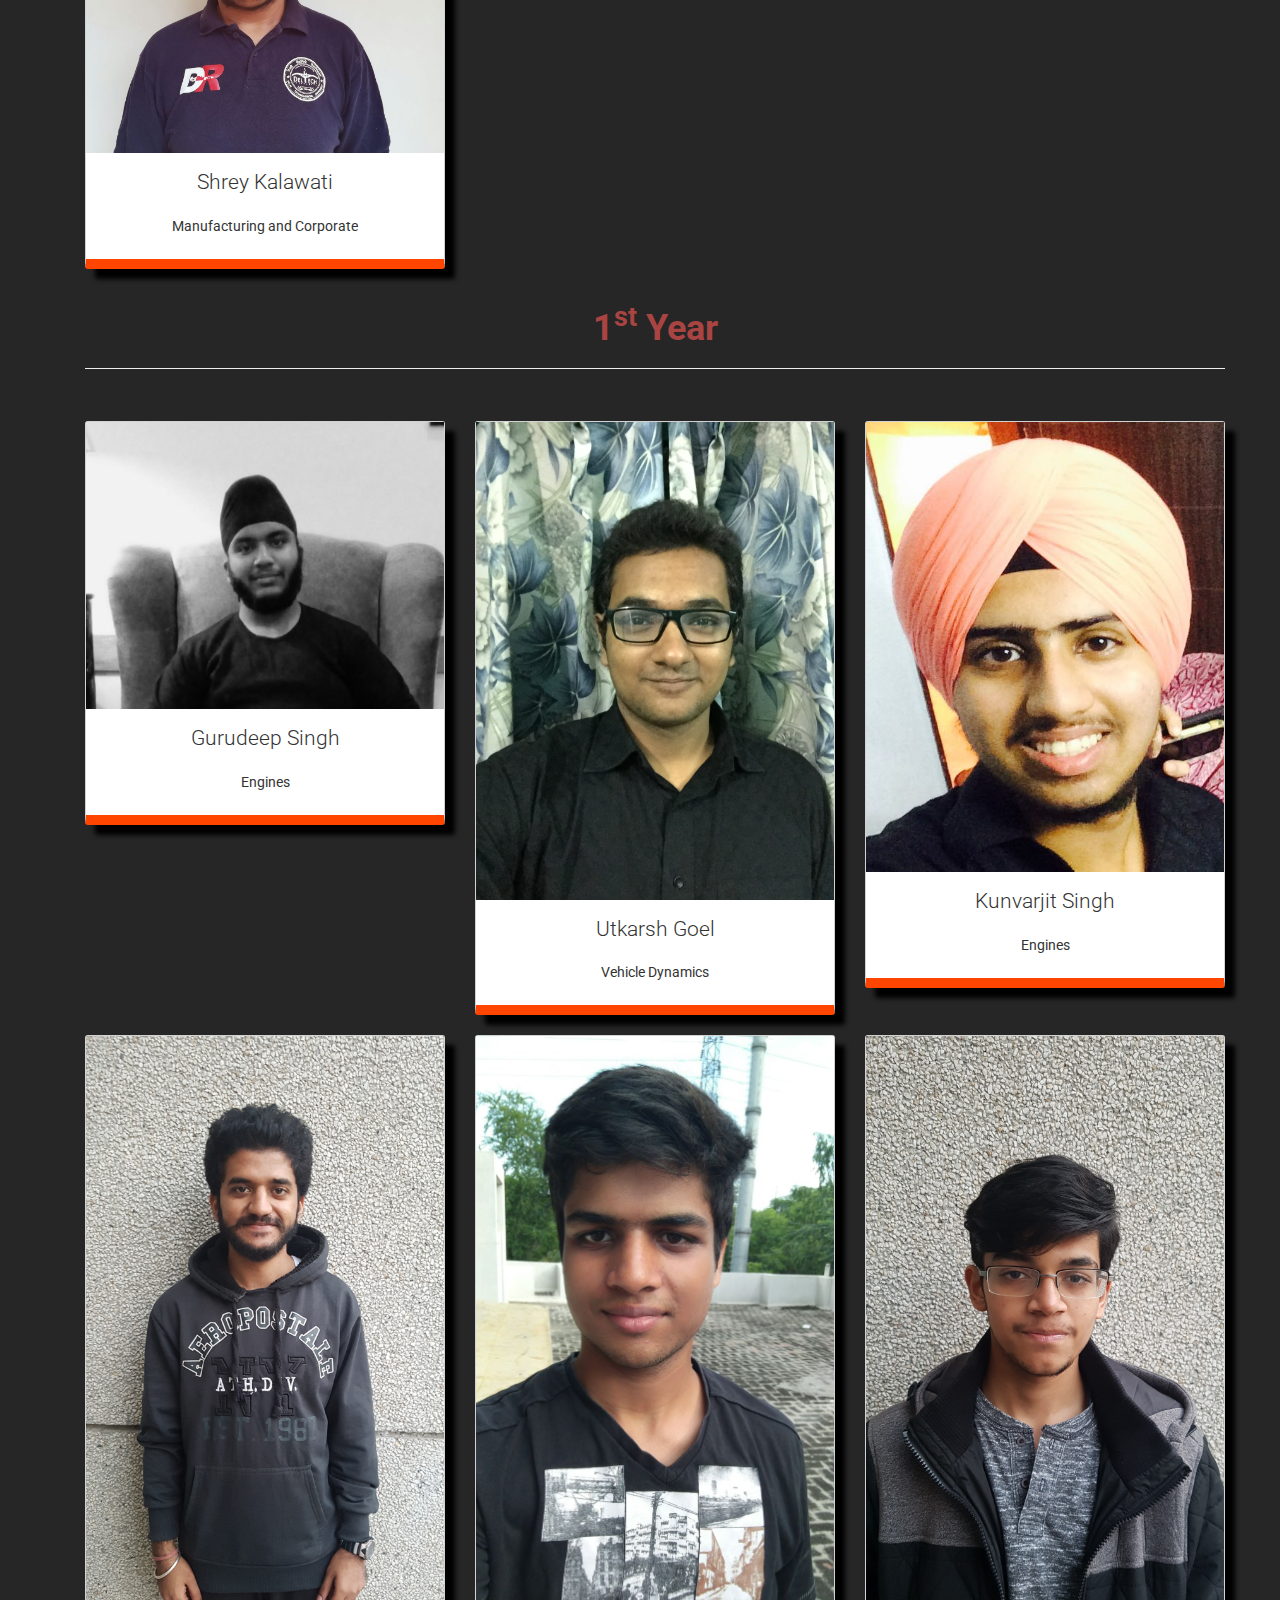
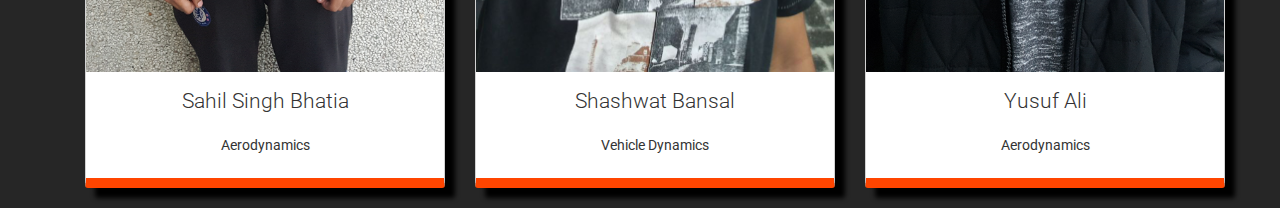
<file: html/crew.html>
<!DOCTYPE html>
<html lang="en">
<head>
    <meta charset="utf-8">
    <meta http-equiv="X-UA-Compatible" content="IE=edge">
    <meta name="viewport" content="width=device-width, initial-scale=1">
    <meta name="description" content="">
    <meta name="author" content="">
    <link href="../bootstrap-3.3.7-dist/css/bootstrap.min.css" rel="stylesheet">
    <link href="../css/styles.css" rel="stylesheet">
    <link href="../css/crew.css" rel="stylesheet">
    <link rel="stylesheet" href="../css/animate.min.css" />
    <link rel="stylesheet" href="../css/ionicons.min.css" />
    <title>crew</title>
</head>
<body>
<div class="container">
    <nav class="navbar navbar1">
        <div class="">
            <div class="navbar-header">
                <button type="button" class="navbar-toggle collapsed" data-toggle="collapse" data-target="#navbar" aria-expanded="false" aria-controls="navbar">
                    <span><strong>Menu</strong></span>
                </button>
                <a class="navbar-brand hidden-sm" href="#"><p><strong class="text-danger">TEAM DEFIANZ RACING</strong></p></a>
            </div>
            <div id="navbar" class="navbar-collapse collapse">
                <ul class="nav navbar-nav navbar-right">
                    <li ><a href="../index.html">HOME</a></li>
                </ul>
            </div><!--/.nav-collapse -->
        </div>
    </nav>
    <div class="context col-xs-12 " style="color: white;">
        <div class="col-xs-12 contact-us">
            <h1 class="wow fadeInUp text-center text-danger"><strong>Faculty Advisor :</strong></h1>
            <br>
            <div class="col-sm-4 col-xs-12">
                <img src="../assets/rswalia.jpg" class="img-thumbnail" style="border-bottom: 5px solid orangered">
            </div>
            <div class="col-sm-8 col-xs-12">
                <h2 class="wow fadeInRight" data-wow-duration="2s" data-wow-delay="5s"><strong>Dr. Ravinderjit Singh Walia</strong></h2>
                <h3>Associate Professor	</h3>
                <h3>Mechanical Engineering Department	</h3>
                <h3>Delhi Technological University</h3>
            </div>
        </div>
    </div>
    <h1 class="text-center text-danger"><strong>4<sup>th</sup> Year</strong></h1>
    <hr>
    <div class="container main">
        <div class="row wow bounceInDown">


            <div class="col-sm-4">

                <div class="panel panel-default">
                    <div class="panel-thumbnail"><img src="../assets/4th%20year_Aniruddhan%20Unni_Technical%20mentor%20Aerodynamics.jpg" class="img-responsive"></div>
                    <div class="panel-body text-center">
                        <p class="lead">Aniruddhan Unni</p>
                        <p>Aerodynamics</p>
                    </div>
                </div>


            </div>

            <div class="col-sm-4">

                <div class="panel panel-default">
                    <div class="panel-thumbnail"><img src="../assets/4thyear_Harsh%20Jain_Technical%20mentor%20Drivetrain.jpg" class="img-responsive"></div>
                    <div class="panel-body text-center">
                        <p class="lead">Harsh Jain</p>
                        <p>Drivetrain</p>
                    </div>
                </div>


            </div>

            <div class="col-sm-4">

                <div class="panel panel-default">
                    <div class="panel-thumbnail"><img src="../assets/WhatsApp%20Image%202017-02-11%20at%2001.05.09.jpeg" class="img-responsive" style="max-height: 50rem;"></div>
                    <div class="panel-body text-center">
                        <p class="lead">Mohammad Saad</p>
                        <p>Vehicle Dynamics</p>
                    </div>
                </div>


            </div>
        </div>
    </div>
    <div class="container main" >
        <div class="row">


            <div class="col-sm-4">

                <div class="panel panel-default">
                    <div class="panel-thumbnail"><img src="../assets/4th%20year_%20Siddharth%20batra_%20Team%20manger.jpg" class="img-responsive"></div>
                    <div class="panel-body text-center">
                        <p class="lead">Siddhart Batra</p>
                        <p>Team Manager</p>
                    </div>
                </div>


            </div>

            <div class="col-sm-4">

                <div class="panel panel-default">
                    <div class="panel-thumbnail"><img src="../assets/4thyear_Vansh%20Sharma_Technical%20mentor%20Powertrain.JPG" class="img-responsive" style="max-height: 55rem;"></div>
                    <div class="panel-body text-center">
                        <p class="lead">Vansh Sharma</p>
                        <p>Powertrain</p>
                    </div>
                </div>


            </div>
            <div class="col-sm-4">

                <div class="panel panel-default">
                    <div class="panel-thumbnail"><img src="../assets/IMG-20170319-WA0001.jpg" class="img-responsive" style="max-height: 55rem;"></div>
                    <div class="panel-body text-center">
                        <p class="lead">Yudhvier Malik</p>
                        <p>Vehicle Dynamics</p>
                    </div>
                </div>


            </div>
        </div>
    </div>
    <div class="container year_3">
        <h1 class="text-center text-danger"><strong>3<sup>rd</sup> Year</strong></h1>
        <hr><br><br><br>
        <div class="row">


            <div class="col-sm-4">

                <div class="panel panel-default">
                    <div class="panel-thumbnail"><img src="../assets/WhatsApp%20Image%202017-02-11%20at%2001.04.13.jpeg" style="max-height: 50rem" class="img-responsive"></div>
                    <div class="panel-body text-center">
                        <p class="lead">Nishkal Kashyap</p>
                        <p>Engines Head</p>
                    </div>
                </div>


            </div>

            <div class="col-sm-4">

                <div class="panel panel-default">
                    <div class="panel-thumbnail"><img src="../assets/3rdyear_Pranshu%20Pant_Team%20captain_Aerodynamics%20head_%20Chassis%20head.jpg" class="img-responsive"></div>
                    <div class="panel-body text-center">
                        <p class="lead">Pranshu Pant</p>
                        <p>Team Captain</p>
                        <p>Aerodynamics Head</p>
                        <p>Chassis Head</p>
                    </div>
                </div>


            </div>

            <div class="col-sm-4">

                <div class="panel panel-default">
                    <div class="panel-thumbnail"><img src="../assets/3rd%20year_%20Viraat%20Singh%20Hooda_%20Drivetrain%20Head.jpg" class="img-responsive"></div>
                    <div class="panel-body text-center">
                        <p class="lead">Viraat Singh Hooda</p>
                        <p>Head Drivetrain</p>
                    </div>
                </div>


            </div>
        </div>
    </div>
    <div class="container second_year">
        <h1 class="text-center text-danger"><strong>2<sup>nd</sup> Year</strong></h1>
        <hr>
        <br>
        <br>
        <div class="row">


            <div class="col-sm-4">

                <div class="panel panel-default">
                    <div class="panel-thumbnail"><img src="../assets/2nd%20year_Keshav%20Kaushik_%20Engines.jpg" class="img-responsive"></div>
                    <div class="panel-body text-center">
                        <p class="lead">Keshav Kaushik</p>
                        <p>Engines</p>
                    </div>
                </div>


            </div>

            <div class="col-sm-4">

                <div class="panel panel-default">
                    <div class="panel-thumbnail"><img src="../assets/2ndyear_Arpan%20Gupta_VehiclleDynamics.png" class="img-responsive"></div>
                    <div class="panel-body text-center">
                        <p class="lead">Arpan Gupta</p>
                        <p>Vehicle Dynamics</p>
                    </div>
                </div>


            </div>

            <div class="col-sm-4">

                <div class="panel panel-default">
                    <div class="panel-thumbnail"><img src="../assets/WhatsApp%20Image%202017-02-11%20at%2001.04.30.jpeg" class="img-responsive" style="width: 100%; max-height: 45rem;"></div>
                    <div class="panel-body text-center">
                        <p class="lead">Kshitij Saxena</p>
                        <p>Engines</p>
                    </div>
                </div>


            </div>
        </div>
    </div>
    <div class="container">
        <div class="row">


            <div class="col-sm-4">

                <div class="panel panel-default">
                    <div class="panel-thumbnail"><img src="../assets/2nd%20year_%20Sachin%20Aggarwal_%20Engines.JPG" class="img-responsive"></div>
                    <div class="panel-body text-center">
                        <p class="lead">Sachin Aggarwal</p>
                        <p>Engines</p>
                    </div>
                </div>


            </div>

            <div class="col-sm-4">

                <div class="panel panel-default">
                    <div class="panel-thumbnail"><img src="../assets/2nd%20year_Tanmaya%20Jindal_Chassis.jpg" class="img-responsive"></div>
                    <div class="panel-body text-center">
                        <p class="lead">Tanmaya Jindal</p>
                        <p>Chassis</p>
                    </div>
                </div>


            </div>

            <div class="col-sm-4 wow fadeInLeft">

                <div class="panel panel-default">
                    <div class="panel-thumbnail"><img src="../assets/2ndyear_Tushar%20Girotra_VehicleDynamics.jpg" class="img-responsive"></div>
                    <div class="panel-body text-center">
                        <p class="lead">Tushar Girotra</p>
                        <p>Vehicle Dynamics</p>
                    </div>
                </div>


            </div>
        </div>
    </div>
    <div class="container">
        <div class="row">
            <div class="col-sm-4 wow fadeInLeft">

                <div class="panel panel-default">
                    <div class="panel-thumbnail"><img src="../assets/2ndyear_shrey.jpeg" class="img-responsive"></div>
                    <div class="panel-body text-center">
                        <p class="lead">Shrey Kalawati</p>
                        <p>Manufacturing and Corporate</p>
                    </div>
                </div>


            </div>
        </div>
    </div>
    <div class="container first_year">
        <h1 class="text-center text-danger"><strong>1<sup>st</sup> Year</strong></h1>
        <hr>
        <br>
        <br>
        <div class="row">


            <div class="col-sm-4">

                <div class="panel panel-default">
                    <div class="panel-thumbnail"><img src="../assets/1st%20year_%20Gurudeep%20Singh_%20Engines.jpg" class="img-responsive"></div>
                    <div class="panel-body text-center">
                        <p class="lead">Gurudeep Singh</p>
                        <p>Engines</p>
                    </div>
                </div>


            </div>
            <div class="col-sm-4 wow fadeInLeft">

                <div class="panel panel-default">
                    <div class="panel-thumbnail"><img src="../assets/1st%20year_Utkarsh%20Goel_%20Vehicle%20Dynamics.JPG" class="img-responsive"></div>
                    <div class="panel-body text-center">
                        <p class="lead">Utkarsh Goel</p>
                        <p>Vehicle Dynamics</p>
                    </div>
                </div>


            </div>

            <div class="col-sm-4">

                <div class="panel panel-default">
                    <div class="panel-thumbnail"><img src="../assets/1st%20year_Kunvarjit%20Singh_%20Engines.jpg" class="img-responsive" style="width: 100%; max-height: 45rem;"></div>
                    <div class="panel-body text-center">
                        <p class="lead">Kunvarjit Singh</p>
                        <p>Engines</p>
                    </div>
                </div>


            </div>
        </div>
    </div>
    <div class="container">
        <div class="row">


            <div class="col-sm-4">

                <div class="panel panel-default">
                    <div class="panel-thumbnail"><img src="../assets/1st%20year_Sahil%20Singh%20Bhatia_Aerodynamics.jpg" class="img-responsive"></div>
                    <div class="panel-body text-center">
                        <p class="lead">Sahil Singh Bhatia</p>
                        <p>Aerodynamics</p>
                    </div>
                </div>


            </div>

            <div class="col-sm-4">

                <div class="panel panel-default">
                    <div class="panel-thumbnail"><img src="../assets/1st%20year_Shashwat%20Bansal_Vehicle%20Dynamics.jpg" class="img-responsive"></div>
                    <div class="panel-body text-center">
                        <p class="lead">Shashwat Bansal</p>
                        <p>Vehicle Dynamics</p>
                    </div>
                </div>


            </div>
            <div class="col-sm-4">

                <div class="panel panel-default">
                    <div class="panel-thumbnail"><img src="../assets/1st%20year_%20Yusuf%20Ali_%20Aerodynamics.jpg" class="img-responsive"></div>
                    <div class="panel-body text-center">
                        <p class="lead">Yusuf Ali</p>
                        <p>Aerodynamics</p>
                    </div>
                </div>


            </div>


        </div>
    </div>



</div>
<script src="../bootstrap-3.3.7-dist/js/jquery.js"></script>
<script>window.jQuery || document.write('<script src="../../assets/js/vendor/jquery.min.js"><\/script>')</script>
<script src="../js/jquery.min.js"></script>
<script src="../js/bootstrap.min.js"></script>
<script src="../js/jquery.easing.min.js"></script>
<script src="../js/wow.js"></script>
</body>
</html>
</file>
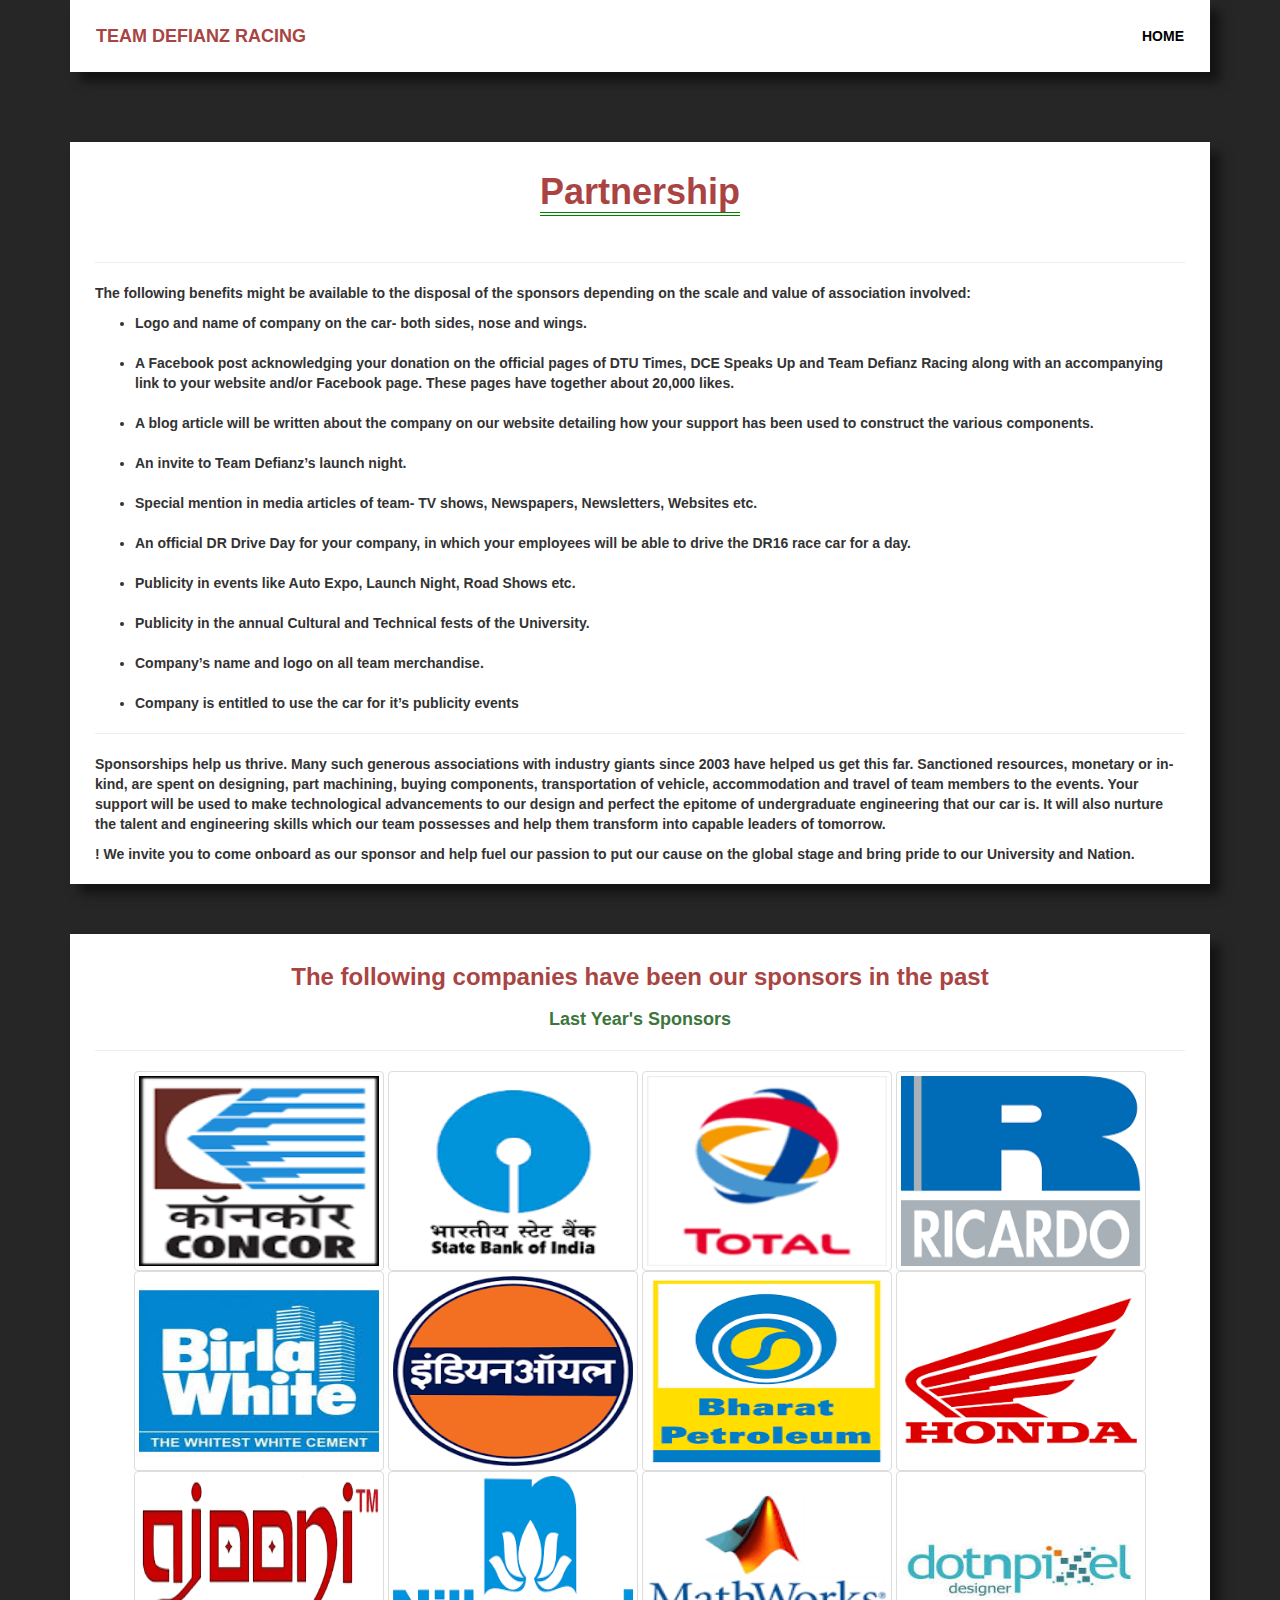
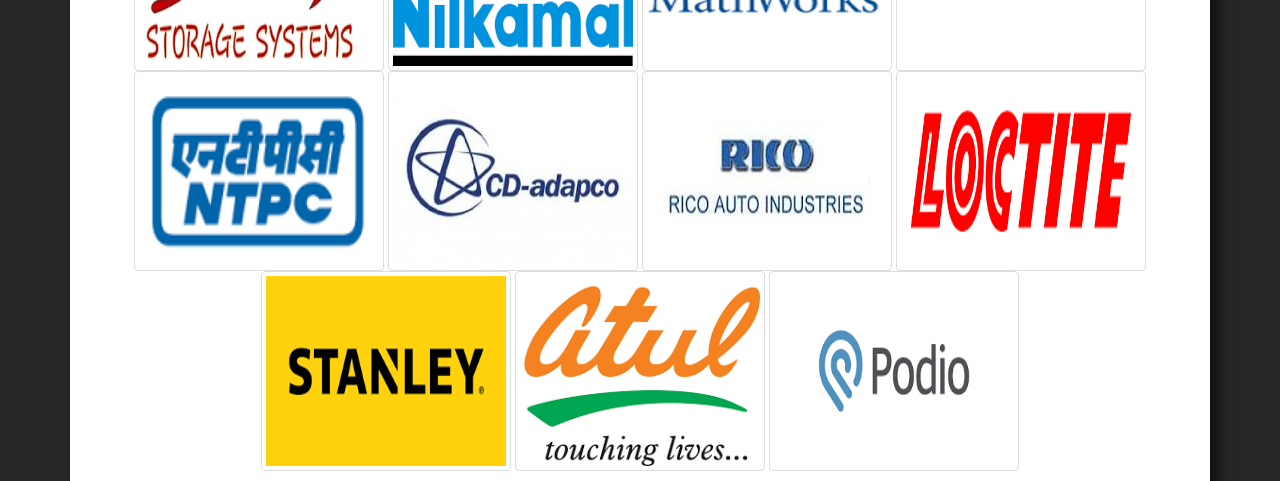
<file: html/partnership.html>
<!DOCTYPE html>
<html lang="en">
<head>
    <meta charset="utf-8">
    <meta http-equiv="X-UA-Compatible" content="IE=edge">
    <meta name="viewport" content="width=device-width, initial-scale=1">
    <meta name="description" content="">
    <meta name="author" content="">
    <link href="../bootstrap-3.3.7-dist/css/bootstrap.min.css" rel="stylesheet">
    <link href="../css/styles.css" rel="stylesheet">
    <link href="../css/achievement.css" rel="stylesheet">
    <title>Partnership</title>
</head>
<body>
<div class="container">
    <nav class="navbar navbar1">
        <div class="">
            <div class="navbar-header">
                <button type="button" class="navbar-toggle collapsed" data-toggle="collapse" data-target="#navbar" aria-expanded="false" aria-controls="navbar">
                    <span><strong>Menu</strong></span>
                </button>
                <a class="navbar-brand hidden-sm" href="#"><p><strong class="text-danger">TEAM DEFIANZ RACING</strong></p></a>
            </div>
            <div id="navbar" class="navbar-collapse collapse">
                <ul class="nav navbar-nav navbar-right">
                    <li><a href="../index.html">HOME</a></li>
                </ul>
            </div><!--/.nav-collapse -->
        </div>
    </nav>
    <div class="context col-xs-12">
        <div class="col-xs-12 part">
            <h1 class="text-center text-danger"><strong>Partnership</strong></h1>
            <hr>
            <p>
                The following beneﬁts might be available to the disposal of the sponsors depending on the scale and value of association involved:
            </p>
            <ul>
                <li>
                    Logo and name of company on the car- both sides, nose and wings.
                </li>
                <li>
                    A Facebook post acknowledging your donation on the ofﬁcial pages of DTU Times, DCE Speaks Up and Team Deﬁanz Racing along with an accompanying link to your website and/or Facebook page. These pages have together about 20,000 likes.
                </li>
                <li>
                    A blog article will be written about the company on our website detailing how your support has been used to construct the various components.
                </li>
                <li>
                    An invite to Team Deﬁanz’s launch night.
                </li>
                <li>
                    Special mention in media articles of team- TV shows, Newspapers, Newsletters, Websites etc.
                </li>
                <li>
                    An ofﬁcial DR Drive Day for your company, in which your employees will be able to drive the DR16 race car for a day.
                </li>
                <li>
                    Publicity in events like Auto Expo, Launch Night, Road Shows etc.
                </li>
                <li>
                    Publicity in the annual Cultural and Technical fests of the University.
                </li>
                <li>
                    Company’s name and logo on all team merchandise.
                </li>
                <li>
                    Company is entitled to use the car for it’s publicity events
                </li>
            </ul>

            <hr>

            <p>
                Sponsorships help us thrive. Many such generous associations with industry giants since 2003 have helped us get this far. Sanctioned resources, monetary or in-kind, are spent on designing, part machining, buying components, transportation  of vehicle, accommodation and travel of team members to the events. Your support will be used to make technological advancements to our design and perfect the epitome of undergraduate engineering that our car is. It will also nurture the talent and engineering skills which our team possesses and help them transform into capable leaders of tomorrow.
            </p>
            <p>
                ! We invite you to come onboard as our sponsor and help fuel our passion to put our cause on the global stage and bring pride to our University and Nation.
            </p>

        </div>
    </div>
    <div class="context col-xs-12">
        <div class="col-xs-12">
            <h3 class="text-center"><strong class="text-danger">The following companies have been our sponsors in the past</strong></h3>
        </div>
        <div class="col-xs-12 img-sponsor text-center">
            <h4 class="text-center"><strong class="text-success">Last Year's Sponsors</strong></h4>
            <hr>
            <img class="img-thumbnail" src="../assets/22.png">
            <img class="img-thumbnail" src="../assets/23.png">
            <img class="img-thumbnail" src="../assets/24.png">
            <img class="img-thumbnail" src="../assets/39.png">
            <img class="img-thumbnail" src="../assets/40.jpg">
            <img class="img-thumbnail" src="../assets/25.png">
            <img class="img-thumbnail" src="../assets/26.png">
            <img class="img-thumbnail" src="../assets/27.png">
            <img class="img-thumbnail" src="../assets/28.png">
            <img class="img-thumbnail" src="../assets/29.png">
            <img class="img-thumbnail" src="../assets/30.png">
            <img class="img-thumbnail" src="../assets/31.jpg">
            <img class="img-thumbnail" src="../assets/32.png">
            <img class="img-thumbnail" src="../assets/33.jpg">
            <img class="img-thumbnail" src="../assets/34.jpg">
            <img class="img-thumbnail" src="../assets/35.png">
            <img class="img-thumbnail" src="../assets/36.png">
            <img class="img-thumbnail" src="../assets/37.png">
            <img class="img-thumbnail" src="../assets/38.png">
        </div>
    </div>
</div>
<script src="../bootstrap-3.3.7-dist/js/jquery.js"></script>
<script>window.jQuery || document.write('<script src="../../assets/js/vendor/jquery.min.js"><\/script>')</script>
<script src="../bootstrap-3.3.7-dist/js/bootstrap.min.js"></script>
</body>
</html>
</file>
<file: css/home1.css>
body {
  transition: 1s fade_in linear; }

.back {
  background-repeat: no-repeat;
  background-size: cover;
  background-position: center center;
  height: 100vh;
  width: 100%;
  z-index: 200;
  position: absolute;
  top: 0; }

.sidebar {
  position: absolute;
  background-color: white;
  z-index: 500;
  box-shadow: 10px 10px 20px black; }
  .sidebar a {
    padding: 10px;
    color: black;
    text-decoration: none;
    font-weight: 900; }
  .sidebar ul {
    padding: 20px; }

.right-sidebar {
  position: absolute;
  z-index: 500;
  width: 100%; }
  .right-sidebar ul {
    margin-right: 1rem; }
    .right-sidebar ul li {
      background-color: black;
      padding: 10px; }

.block-content {
  padding-top: 10vh;
  z-index: 2000;
  position: absolute;
  color: white;
  width: 100%; }
  .block-content h1 {
    font-size: 10rem;
    font-weight: 900;
    font-family: "Roboto";
    text-shadow: 0 4px 3px rgba(0, 0, 0, 0.4), 0 8px 13px rgba(0, 0, 0, 0.1), 0 18px 23px rgba(0, 0, 0, 0.1); }

.area {
  text-align: center;
  text-decoration: none;
  font-size: 3em;
  color: black;
  font-weight: 700;
  text-transform: uppercase;
  animation: blur .75s ease-out infinite;
  text-shadow: 0px 0px 5px #fff, 0px 0px 7px #fff; }

@keyframes blur {
  from {
    text-shadow: 0px 0px 10px #fff, 0px 0px 10px #fff, 0px 0px 25px #fff, 0px 0px 25px #fff, 0px 0px 25px #fff, 0px 0px 25px #fff, 0px 0px 25px #fff, 0px 0px 25px #fff, 0px 0px 50px #fff, 0px 0px 50px #fff, 0px 0px 50px #7B96B8, 0px 0px 150px #7B96B8, 0px 10px 100px #7B96B8, 0px 10px 100px #7B96B8, 0px 10px 100px #7B96B8, 0px 10px 100px #7B96B8, 0px -10px 100px #7B96B8, 0px -10px 100px #7B96B8; } }
#canvas {
  margin: 0;
  padding: 0;
  z-index: 400; }

.card-row {
  color: white;
  background-color: black;
  padding: 10px;
  font-weight: 700; }

.navbar1 {
  margin-top: 2rem;
  box-shadow: 10px 10px 20px black;
  background-color: white;
  z-index: 500; }
  .navbar1 .ss {
    color: black;
    font-weight: 900;
    font-size: 2rem; }
  .navbar1 ul li {
    font-weight: 900; }
    .navbar1 ul li a {
      color: black;
      text-decoration: none; }
    .navbar1 ul li a:hover {
      color: black; }

.carousel {
  padding: 0;
  margin: 0; }

/* Since positioning the image, we need to help out the caption */
.carousel-caption {
  z-index: 10;
  top: 0; }

/* Declare heights because of positioning of img element */
.carousel .item {
  height: 100vh;
  background-position: center center;
  background-repeat: no-repeat;
  background-size: cover; }

.overlay {
  background-color: rgba(0, 0, 0, 0.6);
  width: 100%;
  height: 100%; }

.carousel-inner > .item > img {
  position: absolute;
  top: 0;
  left: 0;
  min-width: 100%;
  height: 100%; }

/*# sourceMappingURL=home1.css.map */
</file>
<file: css/styles.css>
body {
  transition: 1s linear; }

.affix {
  top: 0;
  width: 100%; }
  .affix .container-fluid {
    padding-top: 70px; }

.drlogo {
  z-index: 1000; }
  .drlogo .aa {
    margin-top: 10rem;
    margin-left: 2rem; }

.top-back-img {
  height: 90rem;
  background-position: center center;
  background-repeat: no-repeat;
  background-size: cover;
  background-attachment: fixed;
  z-index: 300; }
  .top-back-img .overlay {
    background: rgba(0, 0, 0, 0.5);
    position: absolute;
    width: 100%;
    height: 90rem;
    margin-left: -1rem;
    margin-right: 0; }
  .top-back-img .empty-space {
    height: 43rem; }
  .top-back-img .text-white {
    margin-top: 10rem;
    color: white;
    font-weight: 900; }
    .top-back-img .text-white h1 {
      font-weight: 900;
      font-size: 50px; }
  .top-back-img .team-name {
    color: white;
    font-weight: 900;
    font-family: fantasy; }
    .top-back-img .team-name h1 {
      font-size: 70px; }

.about-us h1 {
  margin-top: 5rem;
  margin-bottom: 5rem;
  font-weight: 900;
  font-size: 5rem; }
  .about-us h1 .double-line {
    border-bottom: 5px double green; }
.about-us p {
  margin-bottom: 4rem;
  font-weight: 600; }

.navbar1 {
  background-color: white; }
  .navbar1 ul li a {
    color: black;
    text-decoration: none; }

.navbar {
  border-radius: 0;
  z-index: 200; }
  .navbar ul li a {
    font-weight: bolder;
    font-family: 'Roboto Condensed', sans-serif; }

.show-back-parallax {
  margin-top: -2rem;
  min-height: 400px;
  background-attachment: fixed;
  background-position: center;
  background-repeat: no-repeat;
  background-size: cover; }
  .show-back-parallax .overlay {
    height: 100%;
    width: 100%;
    background-color: rgba(0, 0, 0, 0.5); }

.margin-remove {
  padding: 0; }
  .margin-remove .empty-up-space {
    height: 12rem; }
  .margin-remove .find-text {
    color: white;
    background-color: rgba(0, 0, 0, 0.2); }
    .margin-remove .find-text h1 {
      font-weight: 900; }
  .margin-remove .btn-design {
    border-bottom: 6px solid darkgreen;
    font-weight: 900; }

.hover-div .hover-content {
  position: absolute;
  display: none; }
.hover-div :hover .hover-content {
  display: block; }

.our-cars-div {
  margin-top: 5rem;
  margin-bottom: 10rem; }
  .our-cars-div h1 {
    margin-top: 5rem;
    margin-bottom: 5rem;
    font-weight: 900;
    font-size: 5rem; }
    .our-cars-div h1 .double-line {
      border-bottom: 5px double green; }
  .our-cars-div .car-img img {
    height: 20rem;
    margin-bottom: 4rem;
    border-bottom: 10px solid green; }
  .our-cars-div .car-img .img-responsive {
    display: inline-block; }

.footer {
  padding: 10px;
  background-color: black;
  color: white; }
  .footer h4 {
    padding-top: 20px;
    padding-bottom: 20px;
    color: white;
    font-weight: 900;
    border-bottom: 6px double white; }
  .footer .up-footer-text {
    height: 40rem; }

.fb-page {
  width: 100%; }
  .fb-page span {
    width: 100%; }

.view {
  width: 100%;
  height: 50rem;
  margin: 10px;
  float: left;
  border: 10px solid #fff;
  overflow: hidden;
  position: relative;
  text-align: center;
  box-shadow: 1px 1px 2px #e6e6e6;
  cursor: default;
  background-image: url(../assets/20160714_105715.jpg);
  background-repeat: no-repeat;
  background-position: center center;
  background-size: cover; }

.view .mask, .view .content {
  width: 100%;
  height: 100%;
  position: absolute;
  overflow: hidden;
  top: 0;
  left: 0; }

.view img {
  display: block;
  position: relative; }

.view h2 {
  text-transform: uppercase;
  color: #fff;
  text-align: center;
  position: relative;
  font-size: 5rem;
  padding: 20px;
  font-weight: 900;
  background: rgba(0, 0, 0, 0.8);
  margin: 20px 0 0 0; }

.view p {
  font-family: Georgia, serif;
  font-style: italic;
  font-size: 12px;
  position: relative;
  color: #fff;
  padding: 10px 20px 20px;
  text-align: center; }

.view a.info {
  display: inline-block;
  text-decoration: none;
  padding: 12px 20px;
  font-weight: 900;
  background: #000;
  color: #fff;
  text-transform: uppercase;
  box-shadow: 0 0 1px #000; }

.view a.info:hover {
  box-shadow: 0 0 5px #000; }

.view-first img {
  transition: all 0.2s linear; }

.view-first .mask {
  opacity: 0;
  background-color: rgba(31, 126, 79, 0.7);
  transition: all 0.4s ease-in-out; }

.view-first h2 {
  transform: translateY(-100px);
  opacity: 0;
  transition: all 0.2s ease-in-out; }

.view-first p {
  transform: translateY(100px);
  opacity: 0;
  transition: all 0.2s linear; }

.view-first a.info {
  opacity: 0;
  transition: all 0.2s ease-in-out; }

.view-first:hover img {
  transform: scale(1.1); }

.view-first:hover .mask {
  opacity: 1; }

.view-first:hover h2,
.view-first:hover p,
.view-first:hover a.info {
  opacity: 1;
  transform: translateY(0px); }

.view-first:hover p {
  transition-delay: 0.1s; }

.view-first:hover a.info {
  transition-delay: 0.2s; }

iframe {
  width: 100%; }

span {
  width: 100%; }

._2p3a {
  width: 100%; }

/*# sourceMappingURL=styles.css.map */
</file>
<file: css/achievement.css>
body {
  background-color: #262626;
  transition: 0.5s linear; }

.car-img img {
  height: 20rem;
  margin-bottom: 3rem;
  box-shadow: 10px 10px 20px rgba(0, 0, 0, 0.5); }
.car-img .img-responsive {
  display: inline-block; }

h1 {
  margin-bottom: 5rem; }
  h1 strong {
    border-bottom: 4px double green; }

.aa {
  max-height: 30rem;
  max-width: 30rem;
  display: inline-block;
  text-align: center;
  margin-bottom: 3rem;
  box-shadow: 10px 10px 20px rgba(0, 0, 0, 0.5); }

.dr-16 p {
  margin-top: 2rem;
  font-weight: 700;
  margin-bottom: 2rem; }

.navbar1 {
  padding: 10px;
  box-shadow: 10px 10px 10px rgba(0, 0, 0, 0.5); }

.context {
  box-shadow: 10px 10px 10px rgba(0, 0, 0, 0.5);
  margin-top: 5rem;
  background-color: white;
  padding: 10px;
  font-weight: 700; }
  .context h2 {
    color: #255147; }
  .context .part ul li {
    margin-bottom: 2rem; }
  .context .img-sponsor .img-thumbnail {
    height: 20rem;
    width: 25rem; }
  .context .contact-us .img-thumbnail {
    height: 20rem;
    width: auto; }

/*# sourceMappingURL=achievement.css.map */
</file>
<file: css/crew.css>
@import url(http://fonts.googleapis.com/css?family=Roboto:400);
body {
  background-color: #333; }

body {
  background-color: #262626;
  -webkit-font-smoothing: antialiased;
  font: normal 14px Roboto,arial,sans-serif; }

.navbar-default {
  background-color: #f4f4f4;
  margin-top: 50px;
  border-width: 0;
  z-index: 5; }

.navbar-default .navbar-nav > .active > a, .navbar-default .navbar-nav > li:hover > a {
  border: 0 solid #4285f4;
  border-bottom-width: 2px;
  font-weight: 800;
  background-color: transparent; }

.navbar-default .dropdown-menu {
  background-color: #ffffff; }

.navbar-default .dropdown-menu li > a {
  padding-left: 30px; }

.header {
  background-color: #ffffff;
  border-width: 0; }

.header .navbar-collapse {
  background-color: #ffffff; }

.btn, .form-control, .panel, .list-group, .well {
  border-radius: 1px;
  box-shadow: 0 0 0; }

.form-control {
  border-color: #d7d7d7; }

.btn-primary {
  border-color: transparent; }

.btn-primary, .label-primary, .list-group-item.active, .list-group-item.active:hover, .list-group-item.active:focus {
  background-color: #4285f4; }

.btn-plus {
  background-color: #ffffff;
  border-width: 1px;
  border-color: #dddddd;
  box-shadow: 1px 1px 0 #999999;
  border-radius: 3px;
  color: #666666;
  text-shadow: 0 0 1px #bbbbbb; }

.well, .panel {
  border-color: #d2d2d2;
  box-shadow: 0 1px 0 #cfcfcf;
  border-radius: 3px; }

.btn-success, .label-success, .progress-bar-success {
  background-color: #65b045; }

.btn-info, .label-info, .progress-bar-info {
  background-color: #a0c3ff;
  border-color: #a0c3ff; }

.btn-danger, .label-danger, .progress-bar-danger {
  background-color: #dd4b39; }

.btn-warning, .label-warning, .progress-bar-warning {
  background-color: #f4b400;
  color: #444444; }

.year_3, .second_year {
  margin-top: 10rem;
  margin-bottom: 5rem; }

button {
  outline: 0; }

textarea {
  resize: none;
  outline: 0; }

.panel .btn i, .btn span {
  color: #666666; }

.panel .panel-heading {
  background-color: #ffffff;
  font-weight: 700;
  font-size: 16px;
  color: #262626;
  border-color: #ffffff; }

.panel .panel-heading a {
  font-weight: 400;
  font-size: 11px; }

.panel .panel-default {
  border-color: #cccccc; }

.panel .img-circle {
  width: 50px;
  height: 50px; }

.panel .panel-thumbnail {
  padding: 0; }

.list-group-item:first-child, .list-group-item:last-child {
  border-radius: 0; }

h3, h4, h5 {
  border: 0 solid #efefef;
  border-bottom-width: 1px;
  padding-bottom: 10px; }

.lead {
  text-overflow: ellipsis; }

.modal-footer {
  border-width: 0; }

.panel {
  box-shadow: 10px 10px 5px black;
  border-bottom: 10px solid orangered; }
  .panel .panel-thumbnail:hover {
    opacity: 0.5; }
  .panel img {
    width: 100%; }

.dropdown-menu {
  background-color: #f4f4f4;
  border-color: #f0f0f0;
  border-radius: 0;
  margin-top: -1px; }

/* end theme */
/* template layout*/
#subnav {
  position: fixed;
  width: 100%; }

@media (max-width: 768px) {
  #subnav {
    padding-top: 6px; } }
.main {
  padding-top: 120px; }

/*# sourceMappingURL=crew.css.map */
</file>
<file: css/ie10-viewport-bug-workaround.css>
/*!
 * IE10 viewport hack for Surface/desktop Windows 8 bug
 * Copyright 2014-2015 Twitter, Inc.
 * Licensed under MIT (https://github.com/twbs/bootstrap/blob/master/LICENSE)
 */

/*
 * See the Getting Started docs for more information:
 * http://getbootstrap.com/getting-started/#support-ie10-width
 */
@-ms-viewport     { width: device-width; }
@-o-viewport      { width: device-width; }
@viewport         { width: device-width; }
</file>
